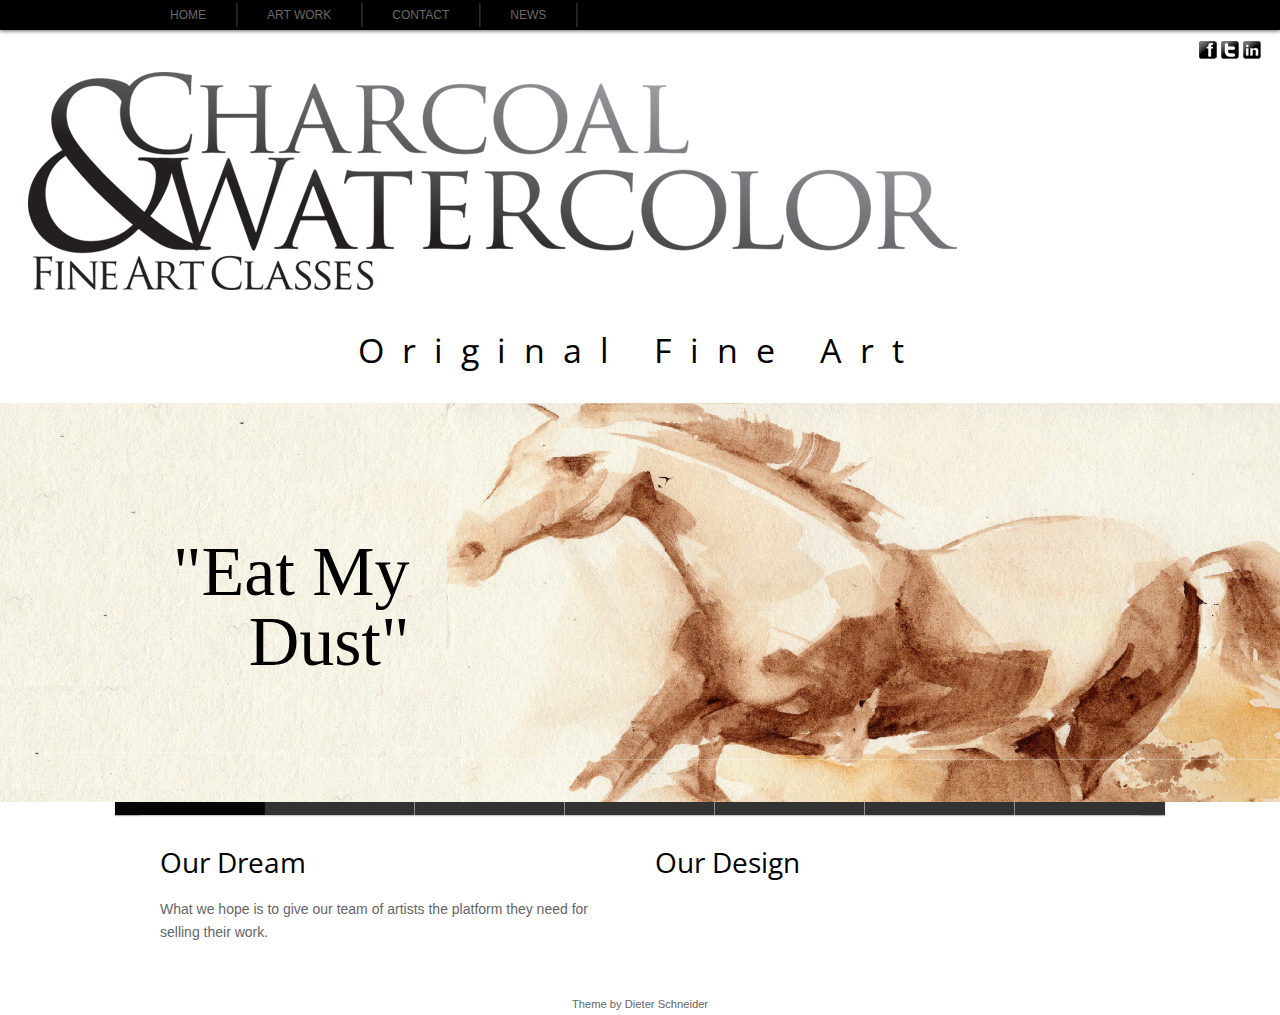
<file: index.html>
﻿<!DOCTYPE HTML>
<head>
    <title>Charcoal&Watercolor</title>
    <meta charset="utf-8">
    <link rel="stylesheet" type="text/css" media="screen" href="css/style.css">
    <link rel="stylesheet" type="text/css" media="screen" href="css/menu/css/simple_menu.css">
    <link href='http://fonts.googleapis.com/css?family=Open+Sans+Condensed:300|Playfair+Display:400italic' rel='stylesheet' type='text/css' />
    <link rel="stylesheet" href="css/nivo-slider.css" type="text/css" media="screen">
    <script src="js/jquery.min.js"></script>
    <script src="js/jquery.eislideshow.js"></script>
    <script src="js/custom.js"></script>
    <script>
        jQuery.noConflict()(function ($) {
            $('#ei-slider').eislideshow({
                animation: 'center',
                autoplay: true,
                slideshow_interval: 3000,
                titlesFactor: 0
            });
        });
    </script>
    <script src="js/slides/slides.min.jquery.js"></script>
    <script src="js/cycle-slider/cycle.js"></script>
    <script src="js/nivo-slider/jquery.nivo.slider.js"></script>
    <script src="js/tabify/jquery.tabify.js"></script>
    <script src="js/prettyPhoto/jquery.prettyPhoto.js"></script>
    <script src="js/twitter/jquery.tweet.js"></script>
    <script src="js/scrolltop/scrolltopcontrol.js"></script>
    <script src="js/portfolio/filterable.js"></script>
    <script src="js/modernizr/modernizr-2.0.3.js"></script>
    <script src="js/easing/jquery.easing.1.3.js"></script>
    <script src="js/kwicks/jquery.kwicks-1.5.1.pack.js"></script>
    <script src="js/swfobject/swfobject.js"></script>
    <!-- get fancybox -->
    <link rel="stylesheet" type="text/css" itemprop="javascript" href="js/fancybox/jquery.fancybox.css" media="all">
    <script src="js/fancybox/jquery.easing.1.3.js"></script>
    <script src="js/fancybox/jquery.fancybox-1.2.1.js"></script>
    <script>$('ol#menu').simpleMenu();</script>
    <!-- END Dynamic Menu -->
    <body>
        <div class="header">
            <!-- Dynamic Menu -->
            <ol id="menu" class="simple_menu simple_menu_css horizontal black_menu">
                <li>
                    <a href="#">Home</a>
                    <ol>
                        <li><a href="index.html">Home</a></li>
                        <li><a href="about.html">About</a></li>
                    </ol>
                </li>
                <li>
                    <a href="#">Art Work</a>
                    <ol>
                        <li><a href="portfolio.html"> Art Work</a></li>
                        <li><a href="artists.html">Artists</a></li>

                    </ol>
                </li>
                <li>
                    <a href="#">Contact</a>
                    <ol>
                      <li><a href="contact.html">Contact</a></li>
                      <li><a href="placement.html">Placement</a></li>
                    </ol>
                </li>
                <li class="last"><a href="news.html">News</a>
            </ol>
          <div class="clr"></div>
        </div>
        <img src="img/title/logo.png" alt="Charcoal&Watercolor">
        <h1 class="logo">Original Fine Art </h1>
        <div class="wrapper">
            <div id="ei-slider" class="ei-slider">
                <ul class="ei-slider-large">
                    <li>
                        <img src="img/large/1.jpg" alt="">
                        <div class="ei-title">
                            <h2></h2>
                            <h3>"Eat My Dust"</h3>
                        </div>
                    </li>
                    <li>
                        <img src="img/large/2.jpg" alt="">
                        <div class="ei-title">
                            <h2></h2>
                            <h3>"Passion For Life"</h3>
                        </div>
                    </li>
                    <li>
                        <img src="img/large/7.jpg" alt="">
                        <div class="ei-title">
                            <h2></h2>
                            <h3>"Leap Of Faith"</h3>
                        </div>
                    </li>
                    <li>
                        <img src="img/large/4.jpg" alt="">
                        <div class="ei-title">
                            <h2></h2>
                            <h3>"Portraits"</h3>
                        </div>
                    </li>
                    <li>
                        <img src="img/large/5.jpg" alt="">
                        <div class="ei-title">
                            <h2></h2>
                            <h3>"Lift Off"</h3>
                        </div>
                    </li>
                    <li>
                        <img src="img/large/6.jpg" alt="">
                        <div class="ei-title">
                            <h2></h2>
                            <h3>"In the Spotlight"</h3>
                        </div>
                    </li>
                    <li>
                        <img src="img/large/3.jpg" alt="">
                        <div class="ei-title">
                            <h2></h2>
                            <h3>"In Red"</h3>
                        </div>
                    </li>
                </ul>
                <!-- ei-slider-large -->
                <ul class="ei-slider-thumbs">
                    <li class="ei-slider-element">Current</li>
                    <li><a href="#">Slide 1</a><img src="img/thumbs/1.jpg" alt=""></li>
                    <li><a href="#">Slide 2</a><img src="img/thumbs/2.jpg" alt=""></li>
                    <li><a href="#">Slide 7</a><img src="img/thumbs/7.jpg" alt=""></li>

                    <li><a href="#">Slide 4</a><img src="img/thumbs/4.jpg" alt=""></li>
                    <li><a href="#">Slide 5</a><img src="img/thumbs/5.jpg" alt=""></li>
                    <li><a href="#">Slide 6</a><img src="img/thumbs/6.jpg" alt=""></li>
                    <li><a href="#">Slide 3</a><img src="img/thumbs/3.jpg" alt=""></li>

                </ul>
                <!-- ei-slider-thumbs -->
            </div>
            <!-- ei-slider -->
        </div>
        <!-- wrapper -->
        <div id="container">
            <div class="one-half">
                <h2>Our Dream</h2>
                <p>What we hope is to give our team of artists the platform they need for selling their work.</p>
            </div>
            <div class="one-half last">
                <h2>Our Design</h2>
                <p></p>
            </div>
        </div>
        <!-- close container -->
        <!-- Dynamic Menu -->
        <div style="clear:both; height: 40px"></div>
        <p id="footer">Theme by Dieter Schneider</a></p>
        <div id="shadow"></div>
        <div id="social_icons"> <img src="./img/icon_fb.png" alt=""> <img src="./img/icon_twitter.png" alt=""> <img src="./img/icon_in.png" alt=""> </div>
    </body>
    </html>
</file>
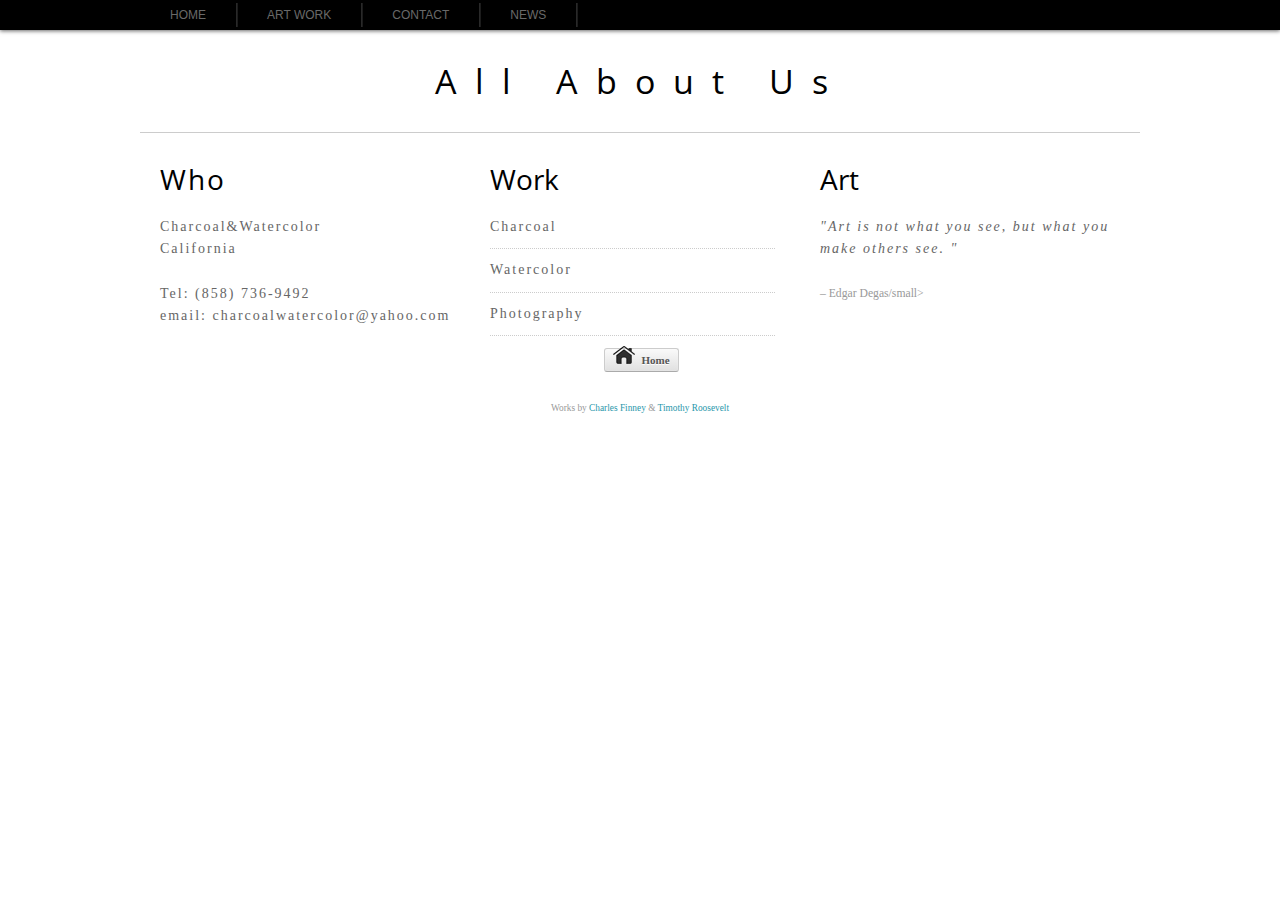
<file: about.html>
﻿<!DOCTYPE HTML>
<head>
<title>Charcoal&Watercolor | Contact</title>
<meta charset="utf-8">
<link rel="stylesheet" type="text/css" media="screen" href="css/style.css">
<link rel="stylesheet" type="text/css" media="screen" href="css/menu/css/simple_menu.css">
<link rel="stylesheet" href="css/nivo-slider.css" type="text/css" media="screen">
<!-- Google fonts -->
<link href='http://fonts.googleapis.com/css?family=Open+Sans+Condensed:300|Playfair+Display:400italic' rel='stylesheet' type='text/css' />
<!--JS FILES STARTS-->
<script src="js/jquery.min.js"></script>
<script src="js/custom.js"></script>
<script src="js/slides/slides.min.jquery.js"></script>
<script src="js/cycle-slider/cycle.js"></script>
<script src="js/nivo-slider/jquery.nivo.slider.js"></script>
<script src="js/tabify/jquery.tabify.js"></script>
<script src="js/prettyPhoto/jquery.prettyPhoto.js"></script>
<script src="js/twitter/jquery.tweet.js"></script>
<script src="js/scrolltop/scrolltopcontrol.js"></script>
<script src="js/portfolio/filterable.js"></script>
<script src="js/modernizr/modernizr-2.0.3.js"></script>
<script src="js/easing/jquery.easing.1.3.js"></script>
<script src="js/kwicks/jquery.kwicks-1.5.1.pack.js"></script>
<script src="js/swfobject/swfobject.js"></script>
<!-- get fancybox -->
<link rel="stylesheet" type="text/css" itemprop="javascript" href="js/fancybox/jquery.fancybox.css" media="all">
<script src="js/fancybox/jquery.easing.1.3.js"></script>
<script src="js/fancybox/jquery.fancybox-1.2.1.js"></script>
</head>
<body>
<div class="header">
  <!-- Dynamic Menu -->
  <ol id="menu" class="simple_menu simple_menu_css horizontal black_menu">
      <li>
          <a href="#">Home</a>
          <ol>
              <li><a href="index.html">Home</a></li>
              <li><a href="about.html">About</a></li>
          </ol>
      </li>
      <li>
          <a href="#">Art Work</a>
          <ol>

              <li><a href="portfolio.html"> Art Work</a></li>
              <li><a href="artists.html">Artists</a></li>

          </ol>
      </li>
      <li>
          <a href="#">Contact</a>
          <ol>
              <li class="last">
                <li><a href="contact.html">Contact</a></li>
                <li><a href="placement.html">Placement</a></li>
          </ol>
        </li>
        <li class="last"><a href="news.html">News</a>
    </ol>
  <div class="clr"></div>
</div>
<h1 class="logo">All About Us</h1>



<div id="container">
  <div style="clear:both"></div>
  <div class="one-third" style="font-family:Georgia, 'Times New Roman', Times, serif; letter-spacing: 2px">
    <h2>Who</h2>
    <p>Charcoal&Watercolor<br>
      California<br>
      <br>
      Tel: (858) 736-9492 <br>
      email: charcoalwatercolor@yahoo.com </p>
  </div>
  <div class="one-third">
    <h2>Work</h2>
    <ul style="font-family: Georgia, 'Times New Roman'; margin: 0 15px 0 0">
      <li style="border-bottom: 1px dotted #CCC; padding: 10px 0; letter-spacing: 2px">Charcoal</li>
      <li style="border-bottom: 1px dotted #CCC; padding: 10px 0; letter-spacing: 2px">Watercolor</li>
      <li style="border-bottom: 1px dotted #CCC; padding: 10px 0; letter-spacing: 2px">Photography</li>
    </ul>
  </div>
  <div class="one-third last">
    <h2>Art</h2>
    <p style="font-style:italic; font-family: Georgia, 'Times New Roman', Times, serif; letter-spacing: 2px">&quot;Art is not what you see, but what you make others see. &quot; </p>
    <p><small>– Edgar Degas/small></p>
  </div>
</div>

<!-- close container -->
<div style="clear:both"></div>
<ol id="menu3" class="simple_menu simple_menu_css horizontal footer_menu">
  <li class="last"><a href="index.html"> <img src="img/icon_home.png" alt="" style="float:left; margin-right: 6px; margin-top: -3px"> Home</a>
</ol>
<br clear="all">
<p id="footer">Works by <a href="">Charles Finney </a> & <a href=""> Timothy Roosevelt </a></p>
<div id="shadow"></div>
</body>
</html>
</file>
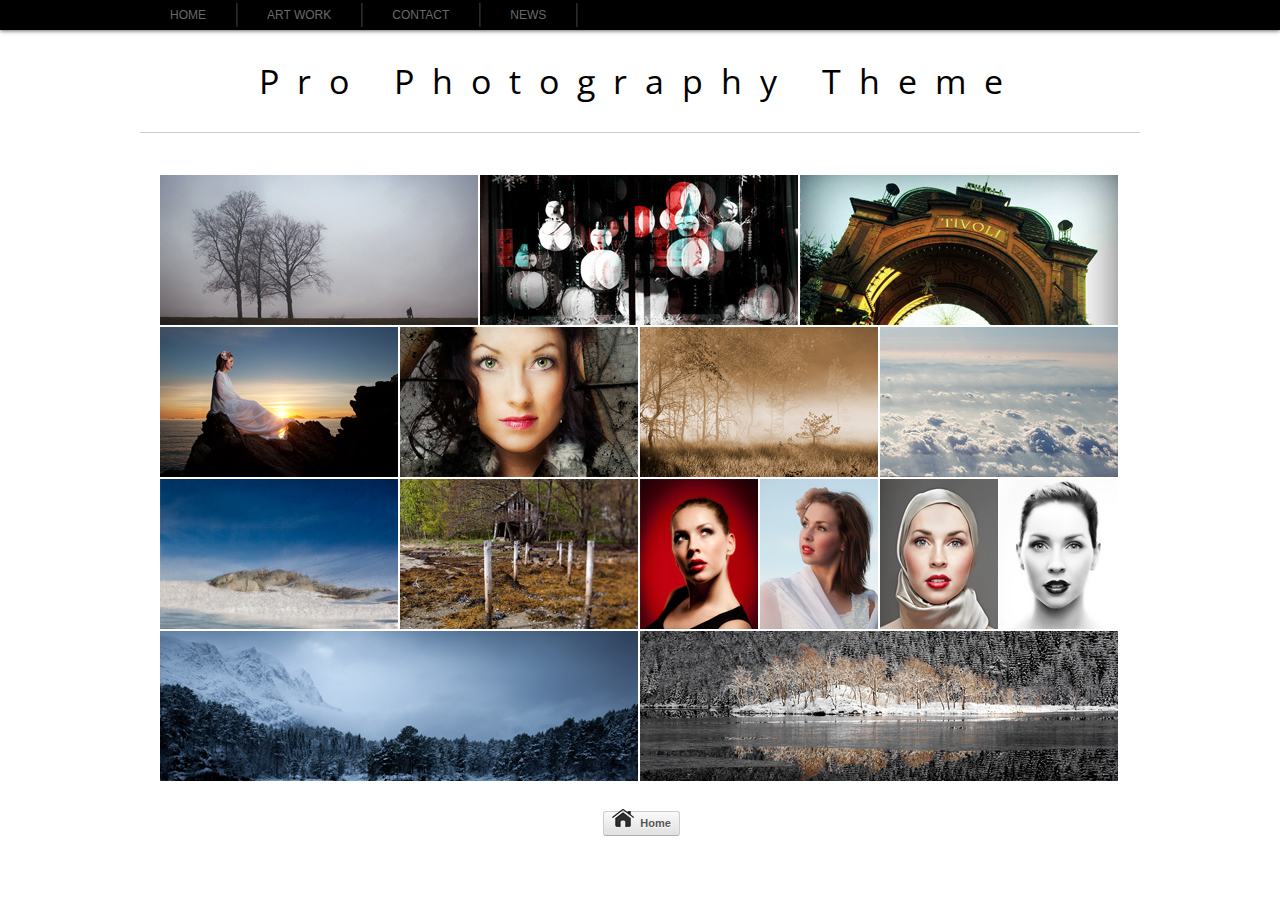
<file: artworkgrid.html>
﻿<!DOCTYPE HTML>
<head>
<title>Charcoal&Watercolor | ArtWork Grid</title>
<meta charset="utf-8">
<link rel="stylesheet" type="text/css" media="screen" href="css/style.css">
<link rel="stylesheet" type="text/css" media="screen" href="css/menu/css/simple_menu.css">
<link rel="stylesheet" href="css/nivo-slider.css" type="text/css" media="screen">
<!-- Google fonts -->
<link href='http://fonts.googleapis.com/css?family=Open+Sans+Condensed:300|Playfair+Display:400italic' rel='stylesheet' type='text/css' />
<!--JS FILES STARTS-->
<script src="js/jquery.min.js"></script>
<script src="js/custom.js"></script>
<script src="js/slides/slides.min.jquery.js"></script>
<script src="js/cycle-slider/cycle.js"></script>
<script src="js/nivo-slider/jquery.nivo.slider.js"></script>
<script src="js/tabify/jquery.tabify.js"></script>
<script src="js/prettyPhoto/jquery.prettyPhoto.js"></script>
<script src="js/twitter/jquery.tweet.js"></script>
<script src="js/scrolltop/scrolltopcontrol.js"></script>
<script src="js/portfolio/filterable.js"></script>
<script src="js/modernizr/modernizr-2.0.3.js"></script>
<script src="js/easing/jquery.easing.1.3.js"></script>
<script src="js/kwicks/jquery.kwicks-1.5.1.pack.js"></script>
<script src="js/swfobject/swfobject.js"></script>
<!-- get fancybox -->
<link rel="stylesheet" type="text/css" itemprop="javascript" href="js/fancybox/jquery.fancybox.css" media="all">
<script src="js/fancybox/jquery.easing.1.3.js"></script>
<script src="js/fancybox/jquery.fancybox-1.2.1.js"></script>
</head>
<body>
<div class="header">
  <!-- Dynamic Menu -->
  <ol id="menu" class="simple_menu simple_menu_css horizontal black_menu">
      <li>
          <a href="#">Home</a>
          <ol>
              <li><a href="index.html">Home</a></li>
              <li><a href="about.html">About</a></li>
          </ol>
      </li>
      <li>
          <a href="#">Art Work</a>
          <ol>
              <li><a href="artworkgrid.html">Monthly Exhibit</a></li>
              <li><a href="portfolio.html"> Art Work</a></li>
              <li><a href="artists.html">Artists</a></li>

          </ol>
      </li>
      <li>
          <a href="#">Contact</a>
          <ol>
              <li class="last">
                <li><a href="contact.html">Contact</a></li>
                <li><a href="placement.html">Placement</a></li>
          </ol>
        </li>
        <li class="last"><a href="news.html">News</a>
    </ol>

  <div class="clr"></div>
</div>
<h1 class="logo">Pro Photography Theme</h1>
<div id="container">
  <div class="content">
    <div id="grid">
      <div class="one-third">
        <div class="item-hover">
          <div class="portfolio-thumbnail">
            <div class="thumb-text">
              <h4>Lorem Ipsum</h4>
              <p>Decollari rediit in modo ad quia. Potius aureos mercatoris vidisset spectacula tolli in lucem.Eis ad suis Tyrium coniugem in lucem.</p>
              <a href="#">Read More</a></div>
          </div>
          <img class="portfolio-item" src="img/photo_grid/grid-img-01.jpg" alt="" width="318" height="150"></div>
      </div>
      <div class="one-third">
        <div class="item-hover">
          <div class="portfolio-thumbnail">
            <div class="thumb-text">
              <h4>Dummy Text</h4>
              <p>Decollari rediit in modo ad quia. Potius aureos mercatoris vidisset spectacula tolli in lucem.Eis ad suis Tyrium coniugem in lucem.</p>
              <a href="#">Read More</a></div>
          </div>
          <img class="portfolio-item" src="img/photo_grid/grid-img-02.jpg" alt="" width="318" height="150"></div>
      </div>
      <div class="one-third last-grid">
        <div class="item-hover">
          <div class="portfolio-thumbnail">
            <div class="thumb-text">
              <h4>Dummy Text</h4>
              <p>Decollari rediit in modo ad quia. Potius aureos mercatoris vidisset spectacula tolli in lucem.Eis ad suis Tyrium coniugem in lucem.</p>
              <a href="#">Read More</a></div>
          </div>
          <img class="portfolio-item" src="img/photo_grid/grid-img-03.jpg" alt="" width="318" height="150"></div>
      </div>
      <div class="one-fourth">
        <div class="item-hover">
          <div class="portfolio-thumbnail">
            <div class="thumb-text">
              <h4>Dummy Text</h4>
              <p>Decollari rediit in modo ad quia. Potius aureos mercatoris vidisset spectacula tolli in lucem.</p>
              <a href="#">Read More</a></div>
          </div>
          <img src="img/photo_grid/grid-img-04.jpg" alt="" width="238" height="150"></div>
      </div>
      <div class="one-fourth">
        <div class="item-hover">
          <div class="portfolio-thumbnail">
            <div class="thumb-text">
              <h4>Dummy Text</h4>
              <p>Decollari rediit in modo ad quia. Potius aureos mercatoris vidisset spectacula tolli in lucem.</p>
              <a href="#">Read More</a></div>
          </div>
          <img src="img/photo_grid/grid-img-05.jpg" alt="" width="238" height="150"></div>
      </div>
      <div class="one-fourth">
        <div class="item-hover">
          <div class="portfolio-thumbnail">
            <div class="thumb-text">
              <h4>Dummy Text</h4>
              <p>Decollari rediit in modo ad quia. Potius aureos mercatoris vidisset spectacula tolli in lucem.</p>
              <a href="#">Read More</a></div>
          </div>
          <img src="img/photo_grid/grid-img-06.jpg" alt="" width="238" height="150"></div>
      </div>
      <div class="one-fourth">
        <div class="item-hover">
          <div class="portfolio-thumbnail">
            <div class="thumb-text">
              <h4>Dummy Text</h4>
              <p>Decollari rediit in modo ad quia. Potius aureos mercatoris vidisset spectacula tolli in lucem.</p>
              <a href="#">Read More</a></div>
          </div>
          <img src="img/photo_grid/grid-img-07.jpg" alt="" width="238" height="150"></div>
      </div>
      <div class="one-fourth">
        <div class="item-hover">
          <div class="portfolio-thumbnail">
            <div class="thumb-text">
              <h4>Dummy Text</h4>
              <p>Decollari rediit in modo ad quia. Potius aureos mercatoris vidisset spectacula tolli in lucem.</p>
              <a href="#">Read More</a></div>
          </div>
          <img src="img/photo_grid/grid-img-08.jpg" alt="" width="238" height="150"></div>
      </div>
      <div class="one-fourth">
        <div class="item-hover">
          <div class="portfolio-thumbnail">
            <div class="thumb-text">
              <h4>Dummy Text</h4>
              <p>Decollari rediit in modo ad quia. Potius aureos mercatoris vidisset spectacula tolli in lucem.</p>
              <a href="#">Read More</a></div>
          </div>
          <img src="img/photo_grid/grid-img-09.jpg" alt="" width="238" height="150"></div>
      </div>
      <div class="one-fifth">
        <div class="item-hover">
          <div class="portfolio-thumbnail">
            <div class="thumb-text">
              <h4>Mini Block</h4>
              <p>Decollari rediit in modo ad quia.</p>
              <a href="#">Read More</a></div>
          </div>
          <img src="img/photo_grid/grid-img-10.jpg" alt="" width="118" height="150"></div>
      </div>
      <div class="one-fifth">
        <div class="item-hover">
          <div class="portfolio-thumbnail">
            <div class="thumb-text">
              <h4>Mini Block</h4>
              <p>Decollari rediit in modo ad quia.</p>
              <a href="#">Read More</a></div>
          </div>
          <img src="img/photo_grid/grid-img-11.jpg" alt="" width="118" height="150"></div>
      </div>
      <div class="one-fifth">
        <div class="item-hover">
          <div class="portfolio-thumbnail">
            <div class="thumb-text">
              <h4>Mini Block</h4>
              <p>Decollari rediit in modo ad quia.</p>
              <a href="#">Read More</a></div>
          </div>
          <img src="img/photo_grid/grid-img-12.jpg" alt="" width="118" height="150"></div>
      </div>
      <div class="one-fifth last-grid">
        <div class="item-hover">
          <div class="portfolio-thumbnail">
            <div class="thumb-text">
              <h4>Mini Block</h4>
              <p>Decollari rediit in modo ad quia.</p>
              <a href="#">Read More</a></div>
          </div>
          <img src="img/photo_grid/grid-img-13.jpg" alt="" width="118" height="150"></div>
      </div>
      <div class="one-half">
        <div class="item-hover">
          <div class="portfolio-thumbnail">
            <div class="thumb-text">
              <h4>Dummy Text</h4>
              <p>Decollari rediit in modo ad quia. Potius aureos mercatoris vidisset spectacula tolli in lucem.Eis ad suis Tyrium coniugem in lucem.</p>
              <a href="#">Read More</a></div>
          </div>
          <img class="portfolio-item" src="img/photo_grid/grid-img-17.jpg" alt="" width="478" height="150"></div>
      </div>
      <div class="one-half last-grid">
        <div class="item-hover">
          <div class="portfolio-thumbnail">
            <div class="thumb-text">
              <h4>Dummy Text</h4>
              <p>Decollari rediit in modo ad quia. Potius aureos mercatoris vidisset spectacula tolli in lucem.Eis ad suis Tyrium coniugem in lucem.</p>
              <a href="#">Read More</a></div>
          </div>
          <img class="portfolio-item" src="img/photo_grid/grid-img-18.jpg" alt="" width="478" height="150"></div>
      </div>
    </div>
  </div>
  <div style="clear:both"></div>
</div>
<!-- close container -->
<div style="clear:both"></div>
<ol id="menu3" class="simple_menu simple_menu_css horizontal footer_menu">
  <li class="last"><a href="index.html"> <img src="img/icon_home.png" alt="" style="float:left; margin-right: 6px; margin-top: -3px"> Home</a>
</ol>
<br clear="all">

<div id="shadow"></div>
</body>
</html>
</file>
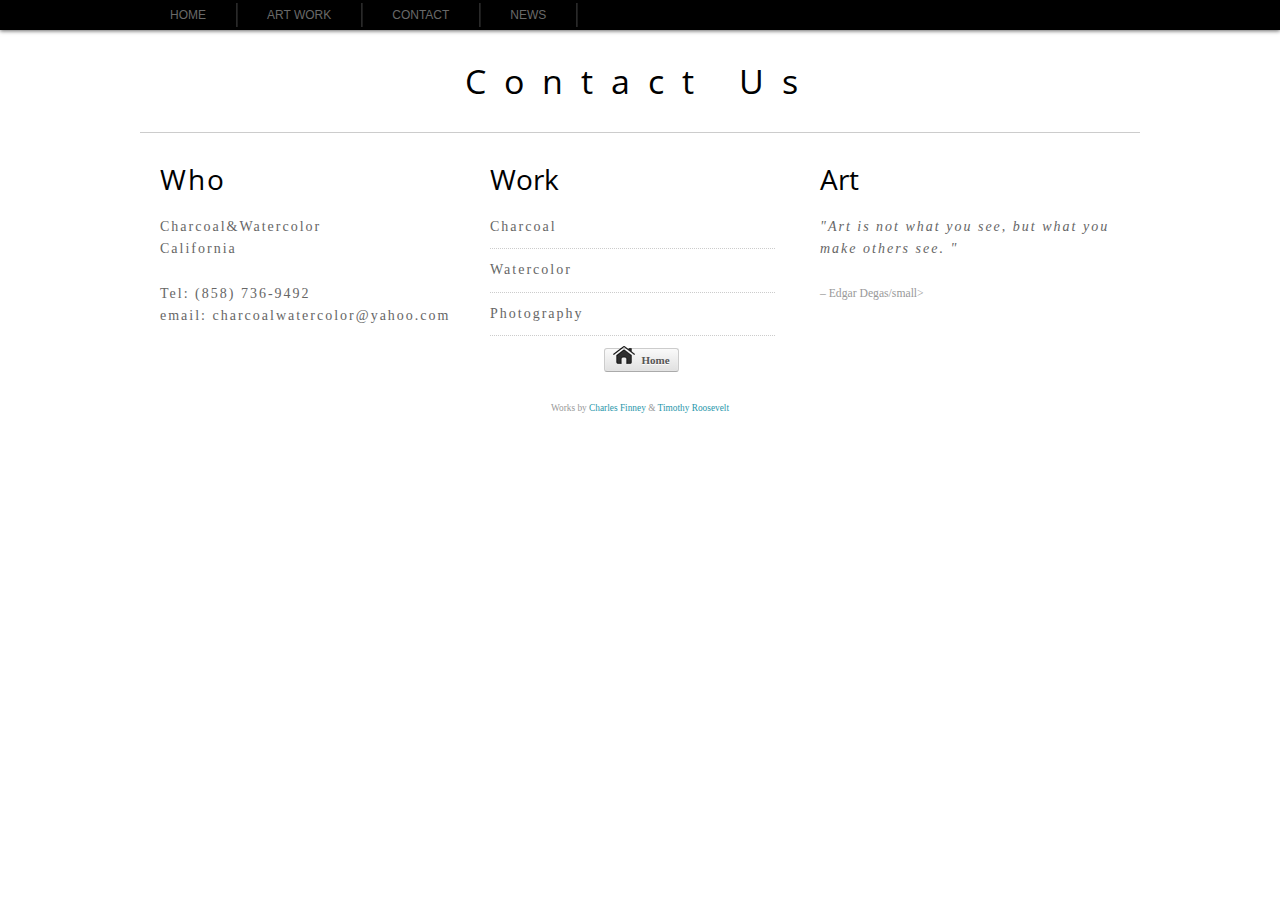
<file: contact.html>
﻿<!DOCTYPE HTML>
<head>
<title>Charcoal&Watercolor | Contact</title>
<meta charset="utf-8">
<link rel="stylesheet" type="text/css" media="screen" href="css/style.css">
<link rel="stylesheet" type="text/css" media="screen" href="css/menu/css/simple_menu.css">
<link rel="stylesheet" href="css/nivo-slider.css" type="text/css" media="screen">
<!-- Google fonts -->
<link href='http://fonts.googleapis.com/css?family=Open+Sans+Condensed:300|Playfair+Display:400italic' rel='stylesheet' type='text/css' />
<!--JS FILES STARTS-->
<script src="js/jquery.min.js"></script>
<script src="js/custom.js"></script>
<script src="js/slides/slides.min.jquery.js"></script>
<script src="js/cycle-slider/cycle.js"></script>
<script src="js/nivo-slider/jquery.nivo.slider.js"></script>
<script src="js/tabify/jquery.tabify.js"></script>
<script src="js/prettyPhoto/jquery.prettyPhoto.js"></script>
<script src="js/twitter/jquery.tweet.js"></script>
<script src="js/scrolltop/scrolltopcontrol.js"></script>
<script src="js/portfolio/filterable.js"></script>
<script src="js/modernizr/modernizr-2.0.3.js"></script>
<script src="js/easing/jquery.easing.1.3.js"></script>
<script src="js/kwicks/jquery.kwicks-1.5.1.pack.js"></script>
<script src="js/swfobject/swfobject.js"></script>
<!-- get fancybox -->
<link rel="stylesheet" type="text/css" itemprop="javascript" href="js/fancybox/jquery.fancybox.css" media="all">
<script src="js/fancybox/jquery.easing.1.3.js"></script>
<script src="js/fancybox/jquery.fancybox-1.2.1.js"></script>
</head>
<body>
<div class="header">
  <!-- Dynamic Menu -->
  <ol id="menu" class="simple_menu simple_menu_css horizontal black_menu">
      <li>
          <a href="#">Home</a>
          <ol>
              <li><a href="index.html">Home</a></li>
              <li><a href="about.html">About</a></li>
          </ol>
      </li>
      <li>
          <a href="#">Art Work</a>
          <ol>
              <li><a href="portfolio.html"> Art Work</a></li>
              <li><a href="artists.html">Artists</a></li>

          </ol>
      </li>
      <li>
          <a href="#">Contact</a>
          <ol>
              <li class="last">
                <li><a href="contact.html">Contact</a></li>
                <li><a href="placement.html">Placement</a></li>
          </ol>
        </li>
        <li class="last"><a href="news.html">News</a>
    </ol>
  <div class="clr"></div>
</div>
<h1 class="logo">Contact Us</h1>



<div id="container">
  <div style="clear:both"></div>
  <div class="one-third" style="font-family:Georgia, 'Times New Roman', Times, serif; letter-spacing: 2px">
    <h2>Who</h2>
    <p>Charcoal&Watercolor<br>
      California<br>
      <br>
      Tel: (858) 736-9492 <br>
      email: charcoalwatercolor@yahoo.com </p>
  </div>
  <div class="one-third">
    <h2>Work</h2>
    <ul style="font-family: Georgia, 'Times New Roman'; margin: 0 15px 0 0">
      <li style="border-bottom: 1px dotted #CCC; padding: 10px 0; letter-spacing: 2px">Charcoal</li>
      <li style="border-bottom: 1px dotted #CCC; padding: 10px 0; letter-spacing: 2px">Watercolor</li>
      <li style="border-bottom: 1px dotted #CCC; padding: 10px 0; letter-spacing: 2px">Photography</li>
    </ul>
  </div>
  <div class="one-third last">
    <h2>Art</h2>
    <p style="font-style:italic; font-family: Georgia, 'Times New Roman', Times, serif; letter-spacing: 2px">&quot;Art is not what you see, but what you make others see. &quot; </p>
    <p><small>– Edgar Degas/small></p>
  </div>
</div>

<!-- close container -->
<div style="clear:both"></div>
<ol id="menu3" class="simple_menu simple_menu_css horizontal footer_menu">
  <li class="last"><a href="index.html"> <img src="img/icon_home.png" alt="" style="float:left; margin-right: 6px; margin-top: -3px"> Home</a>
</ol>
<br clear="all">
<p id="footer">Works by <a href="">Charles Finney </a> & <a href=""> Timothy Roosevelt </a></p>
<div id="shadow"></div>
</body>
</html>
</file>
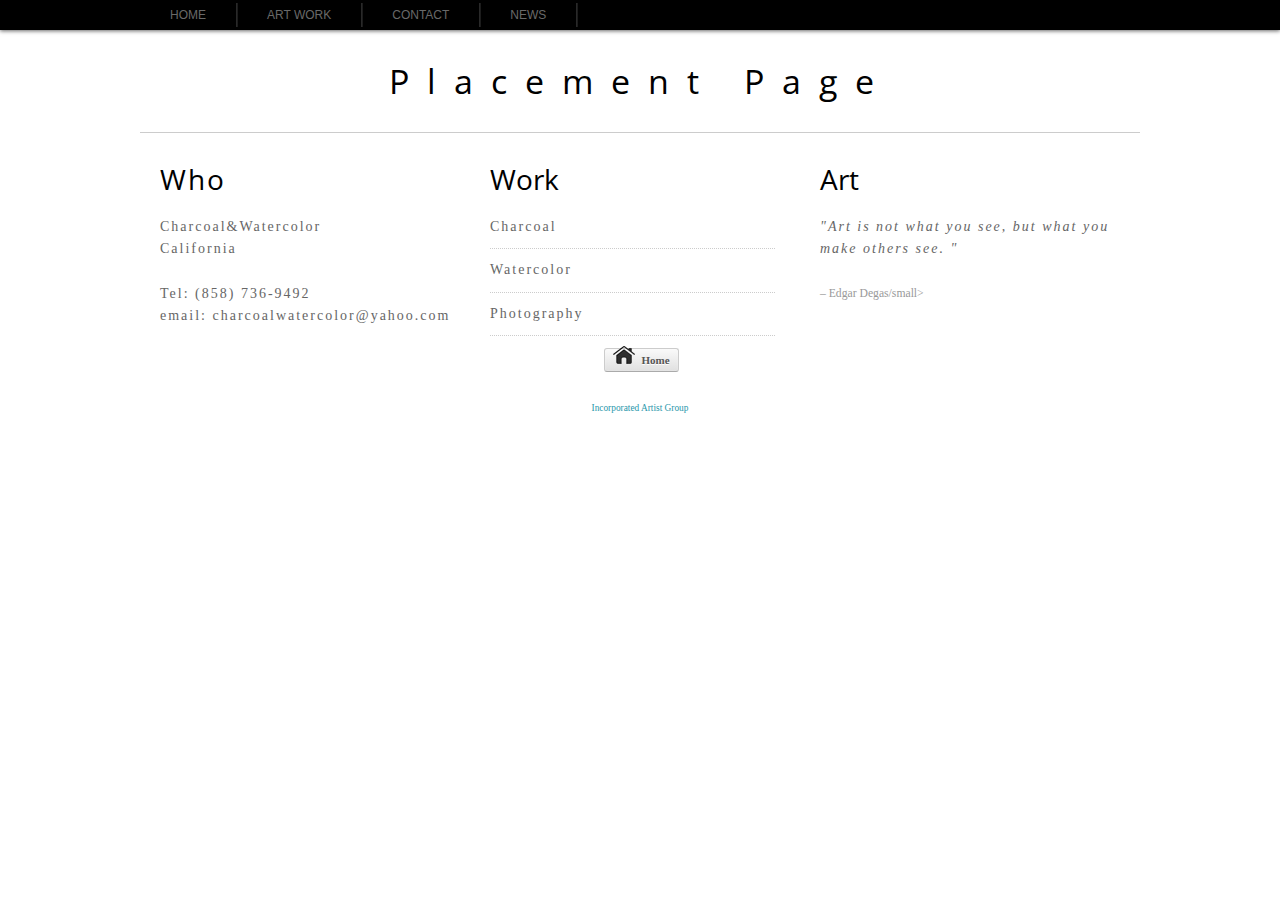
<file: placement.html>
﻿<!DOCTYPE HTML>
<head>
<title>Charcoal&Watercolor | Contact</title>
<meta charset="utf-8">
<link rel="stylesheet" type="text/css" media="screen" href="css/style.css">
<link rel="stylesheet" type="text/css" media="screen" href="css/menu/css/simple_menu.css">
<link rel="stylesheet" href="css/nivo-slider.css" type="text/css" media="screen">
<!-- Google fonts -->
<link href='http://fonts.googleapis.com/css?family=Open+Sans+Condensed:300|Playfair+Display:400italic' rel='stylesheet' type='text/css' />
<!--JS FILES STARTS-->
<script src="js/jquery.min.js"></script>
<script src="js/custom.js"></script>
<script src="js/slides/slides.min.jquery.js"></script>
<script src="js/cycle-slider/cycle.js"></script>
<script src="js/nivo-slider/jquery.nivo.slider.js"></script>
<script src="js/tabify/jquery.tabify.js"></script>
<script src="js/prettyPhoto/jquery.prettyPhoto.js"></script>
<script src="js/twitter/jquery.tweet.js"></script>
<script src="js/scrolltop/scrolltopcontrol.js"></script>
<script src="js/portfolio/filterable.js"></script>
<script src="js/modernizr/modernizr-2.0.3.js"></script>
<script src="js/easing/jquery.easing.1.3.js"></script>
<script src="js/kwicks/jquery.kwicks-1.5.1.pack.js"></script>
<script src="js/swfobject/swfobject.js"></script>
<!-- get fancybox -->
<link rel="stylesheet" type="text/css" itemprop="javascript" href="js/fancybox/jquery.fancybox.css" media="all">
<script src="js/fancybox/jquery.easing.1.3.js"></script>
<script src="js/fancybox/jquery.fancybox-1.2.1.js"></script>
</head>
<body>
<div class="header">
  <!-- Dynamic Menu -->
  <ol id="menu" class="simple_menu simple_menu_css horizontal black_menu">
      <li>
          <a href="#">Home</a>
          <ol>
              <li><a href="index.html">Home</a></li>
              <li><a href="about.html">About</a></li>
          </ol>
      </li>
      <li>
          <a href="#">Art Work</a>
          <ol>

              <li><a href="portfolio.html"> Art Work</a></li>
              <li><a href="artists.html">Artists</a></li>

          </ol>
      </li>
      <li>
          <a href="#">Contact</a>
          <ol>
              <li class="last">
                <li><a href="contact.html">Contact</a></li>
                <li><a href="placement.html">Placement</a></li>

          </ol>
        </li>
        <li class="last"><a href="news.html">News</a>
    </ol>
  <div class="clr"></div>
</div>
<h1 class="logo">Placement Page</h1>

<div id="container">
  <div style="clear:both"></div>
  <div class="one-third" style="font-family:Georgia, 'Times New Roman', Times, serif; letter-spacing: 2px">
    <h2>Who</h2>
    <p>Charcoal&Watercolor<br>
      California<br>
      <br>
      Tel: (858) 736-9492 <br>
      email: charcoalwatercolor@yahoo.com </p>
  </div>
  <div class="one-third">
    <h2>Work</h2>
    <ul style="font-family: Georgia, 'Times New Roman'; margin: 0 15px 0 0">
      <li style="border-bottom: 1px dotted #CCC; padding: 10px 0; letter-spacing: 2px">Charcoal</li>
      <li style="border-bottom: 1px dotted #CCC; padding: 10px 0; letter-spacing: 2px">Watercolor</li>
      <li style="border-bottom: 1px dotted #CCC; padding: 10px 0; letter-spacing: 2px">Photography</li>
    </ul>
  </div>
  <div class="one-third last">
    <h2>Art</h2>
    <p style="font-style:italic; font-family: Georgia, 'Times New Roman', Times, serif; letter-spacing: 2px">&quot;Art is not what you see, but what you make others see. &quot; </p>
    <p><small>– Edgar Degas/small></p>
  </div>
</div>

<!-- close container -->
<div style="clear:both"></div>
<ol id="menu3" class="simple_menu simple_menu_css horizontal footer_menu">
  <li class="last"><a href="index.html"> <img src="img/icon_home.png" alt="" style="float:left; margin-right: 6px; margin-top: -3px"> Home</a>
</ol>
<br clear="all">
<p id="footer"><a href=""> Incorporated Artist Group </a></p>
<div id="shadow"></div>
</body>
</html>
</file>
<file: css/menu/css/simple_menu.css>
#menu, #menu ol {
        margin: 0;
        padding: 0;
        list-style: none;
}

#menu {
        width: 1000px;
        margin: 0 auto;
		background: #000;
}

#menu:before,
#menu:after {
        content: "";
        display: table;
}

#menu:after {
        clear: both;
}

#menu {
        zoom:1;
}

#menu li {
        float: left;
        border-right: 1px solid #292929;
        -moz-box-shadow: 1px 0 0 #363636;
        -webkit-box-shadow: 1px 0 0 #545454;
        box-shadow: 1px 0 0 #1c1c1c;
        position: relative;
}

#menu a {
        float: left;
        padding: 5px 30px;
        color: #696969;
        text-transform: uppercase;
        font: normal 12px Arial, Helvetica;
        text-decoration: none;
        text-shadow: 0 1px 0 #000;
}

#menu li:hover > a {
        color: #fafafa;
}

*html #menu li a:hover { /* IE6 only */
        color: #fafafa;
}

#menu ol {
        margin: 20px 0 0 0;
        _margin: 0; /*IE6 only*/
        opacity: 0;
        visibility: hidden;
        position: absolute;
        top: 25px;
        left: 0;
        z-index: 9999;
        background: #141414 /*url(../img/menu_bg.jpg)*/ repeat-x top;
        -moz-box-shadow: 0 -1px rgba(255,255,255,.3);
        -webkit-box-shadow: 0 -1px 0 rgba(255,255,255,.3);
        box-shadow: 0 -1px 0 rgba(255,255,255,.3);
        -moz-border-radius: 3px;
        -webkit-border-radius: 3px;
        border-radius: 3px;
        -webkit-transition: all .2s ease-in-out;
        -moz-transition: all .2s ease-in-out;
        -ms-transition: all .2s ease-in-out;
        -o-transition: all .2s ease-in-out;
        transition: all .2s ease-in-out;
}

#menu li:hover > ol {
        opacity: 1;
        visibility: visible;
        margin: 0;
}

#menu ol ol {
        top: 0;
        left: 150px;
        margin: 0 0 0 20px;
        _margin: 0; /*IE6 only*/
        -moz-box-shadow: -1px 0 0 rgba(255,255,255,.3);
        -webkit-box-shadow: -1px 0 0 rgba(255,255,255,.3);
        box-shadow: -1px 0 0 rgba(255,255,255,.3);
}

#menu ol li {
        float: none;
        display: block;
        border: 0;
        _line-height: 0; /*IE6 only*/
        -moz-box-shadow: 0 1px 0 #111, 0 2px 0 #666;
        -webkit-box-shadow: 0 1px 0 #111, 0 2px 0 #666;
        box-shadow: 0 1px 0 #111, 0 2px 0 #666;
}

#menu ol li:last-child {
        -moz-box-shadow: none;
        -webkit-box-shadow: none;
        box-shadow: none;
}

#menu ol a {
        padding: 10px;
        width: 130px;
        _height: 10px; /*IE6 only*/
        display: block;
        white-space: nowrap;
        float: none;
        text-transform: none;
}

#menu ol a:hover {
        background-color: #610100;
        background-image: -moz-linear-gradient(#930100,  #610100);
        background-image: -webkit-gradient(linear, left top, left bottom, from(#930100), to(#610100));
        background-image: -webkit-linear-gradient(#930100, #610100);
        background-image: -o-linear-gradient(#930100, #610100);
        background-image: -ms-linear-gradient(#930100, #610100);
        background-image: linear-gradient(#930100, #610100);
}

#menu ol li:first-child > a {
        -moz-border-radius: 3px 3px 0 0;
        -webkit-border-radius: 3px 3px 0 0;
        border-radius: 3px 3px 0 0;
}

#menu ol li:first-child > a:after {
        content: '';
        position: absolute;
        left: 40px;
        top: -6px;
        border-left: 6px solid transparent;
        border-right: 6px solid transparent;
        border-bottom: 6px solid #444;
}

#menu ol ol li:first-child a:after {
        left: -6px;
        top: 50%;
        margin-top: -6px;
        border-left: 0;
        border-bottom: 6px solid transparent;
        border-top: 6px solid transparent;
        border-right: 6px solid #3b3b3b;
}

#menu ol li:first-child a:hover:after {
        border-bottom-color: #930100;
}

#menu ol ol li:first-child a:hover:after {
        border-right-color: #0299d3;
        border-bottom-color: transparent;
}

#menu ol li:last-child > a {
        -moz-border-radius: 0 0 3px 3px;
        -webkit-border-radius: 0 0 3px 3px;
        border-radius: 0 0 3px 3px;
}

/*-------------------------------
    Footer Menu 
--------------------------------*/

.footer_menu {list-style: none; border: 0px solid black; width: 960px; margin: 10px auto 0; clear: both}

#menu3 {text-align: center}

#menu3 li {list-style-type: none; display: inline-block; margin: 0 3px}

#menu3 li a {    
    -moz-border-bottom-colors: none;
    -moz-border-image: none;
    -moz-border-left-colors: none;
    -moz-border-right-colors: none;
    -moz-border-top-colors: none;
    
    border-color: #CCCCCC #CCCCCC #AAAAAA;
    border-radius: 3px 3px 3px 3px;
    border-style: solid;
    border-width: 1px;
    box-shadow: 0 0 1px #FFFFFF inset;
    color: #555555;
    font-weight: bold;
	text-decoration: none;
    padding: 0 8px;
	font-size: 11px;
	display: inline-block;
    text-shadow: 0 0 0 transparent, 0 1px 0 #FFFFFF;
	
   background-image: -moz-linear-gradient(top, #fafafa, #E0E0E0);
   background-image: -webkit-gradient(linear, 0% 0%, 0% 100%, from(#fafafa), to(#E0E0E0));
   background-image: -webkit-linear-gradient(top, #fafafa, #E0E0E0); 
   background-image: -ms-linear-gradient(top, #fafafa, #E0E0E0);
   background-image: -o-linear-gradient(top, #fafafa, #E0E0E0);
   filter: progid:DXImageTransform.Microsoft.gradient(startColorstr='#fafafa', endColorstr='#E0E0E0')
}

#menu3 li a:hover {  
  -webkit-box-shadow: 0 0 6px #cccccc;
  -moz-box-shadow: 0 0 6px #cccccc;
  box-shadow: 0 0 6px #cccccc}
</file>
<file: css/style.css>
@charset /* Reset defaults (no need to edit)*/ "utf-8";html,body,div,span,applet,object,iframe,h1,h2,h3,h4,h5,h6,p,blockquote,pre,a,abbr,acronym,address,big,cite,code,del,dfn,em,font,img,ins,kbd,q,s,samp,small,strike,strong,sub,sup,tt,var,dl,dt,dd,ol,ul,li,fieldset,form,label,legend,table,caption,tbody,tfoot,thead,tr,th,td{margin:0;padding:0;border:0;outline:0;font-weight:inherit;font-style:inherit;font-family:inherit;vertical-align:baseline}:focus{outline:0}ol,ul,li{list-style-type:none}table{border-collapse:separate;border-spacing:0}caption,th,td{text-align:left;font-weight:400}
/* End Reset defaults (no need to edit above this line)*/

/*Import Custom Styles */

/**************************** Site Structure *****************************/

html {
	font-size: 100%;
}

@font-face {
	font-family: GeosansLight;
	src: url('fonts/GeosansLight.ttf');
}

@font-face {
	font-family: GeosansLight;
	font-weight: bold;
	src: url('fonts/GeosansLight.ttf');
}

body {	font-family: Arial, Helvetica, sans-serif;
		font-size: .875em;
	    line-height: 1.6em;
		background: #fff;
		color: #666;
}

#container {
	font-size: 1em;
	border-top: 1px solid #CCC;
	width:960px;
	padding: 20px;
	margin: auto;
	position: relative;
	clear: both
}

.header{
	font-family:"Lucida Grande", Tahoma, Verdana, Arial, sans-serif;
	font-size: 10px;
	padding: 3px 5px;
	background: #000;
	position: relative;
	text-transform: uppercase;
	text-shadow: 1px 1px 1px rgba(0,0,0,0.8);
	-moz-box-shadow: 0px 1px 4px rgba(0,0,0,0.6);
	-webkit-box-shadow: 0px 1px 4px rgba(0,0,0,0.6);
	box-shadow: 0px 1px 4px rgba(0,0,0,0.6);
}

.logo {width: 960px; margin: auto; text-align: center; letter-spacing: 18px; padding: 40px 0}

#social_icons {position: absolute; right: 10px; top: 36px;
	  border-radius: 5px;
	  z-index: 999;
	  padding: 5px 9px 0;
	  background: #fff;
}

.wrap-articles {margin-left: -30px;}

.post-box {width: 388px; background: #f0f0f0; float: left; border: 1px solid #CCC;
           position: relative;
			border-radius: 5px;
			-webkit-border-radius: 5px;
			box-shadow: 5px 5px 5px #888888;
			height: 200px;
			padding: 10px 22px;
			margin: 0 0 30px 30px
}

.content {}


#footer {font-size: .8em; padding: 0; margin: 0 0 10px 0; clear: both; text-align: center;}

/**************************** Text formatting *****************************/


.no_display {display: none;}

h1, h2, h3, h4 { font-family: 'Open Sans Condensed', sans-serif; }

h1 {font-size: 34px;  padding: .7em 0; color: #000 }

h2, h3 {margin: 15px 0; color: #000; font-weight: normal}

h2 {font-size: 2em}

h3 {font-size: 2em}

h4 {font-size: 1.2em; font-weight: 700}


p {
	padding: 10px 0;
	font-size: 1em;
}

.excerpt {font-size: 1.4em; border-top: 1px dotted #999; border-bottom: 1px dotted #999; padding: 30px;}

.block_intro {
	background: #2b323d;
	padding: 30px;
	margin-bottom: 30px;
	font-size: 2em;
	line-height: 1.2em;
	text-align: center;
	font-family: Georgia, "Times New Roman", Times, serif;
	text-transform: uppercase;
	font-weight: normal;
	letter-spacing: .15em
}


small {font-family: Georgia, "Times New Roman", Times, serif; color: #999}

strong {font-weight: bold; font-size: 1.2em}

em {font-style: italic;}

a {color: #2997AB; text-decoration: none}

#container ul, #container ol {margin: 0 20px 20px}
#container ul li {list-style:none}
#container ol li {list-style: decimal}

blockquote {margin: 20px 0; border: 1px dotted #999; background: #f0f0f0; padding: 0 20px}

/* Lists *

dt {font-size: 1.4em;}
dd {margin-bottom: 30px; font-size: 1em; color: gray; border-bottom: 1px dotted gray; padding-bottom: 30px;}

/**************************** Tables *****************************/

table {
	background:#ccc;
	font-family: Arial, Helvetica, sans-serif;
	width: 640px;
	font-size: 12px;
	margin:20px 0;
	border-collapse: separate;
	border:#ccc 1px solid;
	-moz-border-radius:10px;
	-webkit-border-radius:10px;
	border-radius:10px;
	-moz-box-shadow:0 3px 6px rgba(0, 0, 0, 0.4);}

table th {padding:14px 20px}

table td {
	background-image: -o-linear-gradient(rgb(242,242,242),rgb(222,222,222));
	background:-moz-linear-gradient(center top , #f2f2f2, #dedede) repeat scroll 0 0 transparent;
	background: -webkit-gradient(linear, left top, left bottom, from(#f2f2f2), to(#dedede));
	padding: 14px 20px}

.featured-column {}


table tr:last-child td:first-child {
	-moz-border-radius-bottomleft:10px;
	-webkit-border-bottom-left-radius:10px;
	border-bottom-left-radius:10px}

table tr:last-child td:last-child {
	-moz-border-radius-bottomright:10px;
	-webkit-border-bottom-right-radius:10px;
	border-bottom-right-radius:10px}

/**************************** Forms *****************************/

.p_forms {margin: 0;}

fieldset {border: 1px solid gray; padding: 20px;}

legend {padding: 0px 10px; border: 1px solid gray; font-weight: 700}

label {font-family: Arial, Helvetica, sans-serif; font-size: .9em; color: #666}

input {margin-bottom: 20px}

textarea {width: 50%; height: 150px; margin-bottom: 20px}

select {margin-bottom: 20px}


/**************************** Gallery *****************************/

#gallery {

	margin-left: -13px;
	overflow: auto;
	padding-bottom: 18px;
	position:static;
}

.float_left {
	float: left;
	background: #1A1A1A;
	height: 170px;
	width: 175px;
	border: 1px solid #CCC;
	box-shadow: 3px 3px 3px #e3e3e3;
	margin: 0px 0px 13px 13px;
	padding-top: 9px;
	text-align: center;
}

.center {margin: auto;}

#no_gallery_found {width: 798; padding: 50px; margin: auto; background: red; border: 10px solid white}



#navcontainer_gallery
{
padding-left: 0;
margin-left: 0;
background: #1d232c;
color: White;
float: left;
width: 100%;
font-family: arial, helvetica, sans-serif;
}

#navcontainer_gallery li
{
display: inline;
padding: .5em 1em;
background: #0404040;
color: White;
text-decoration: none;
float: left;
border-right: 1px solid #101010;
}

#navcontainer_gallery li a
{

color: White;
text-decoration: none;
}

#navcontainer_gallery ul li a:hover
{
background-color: #369;
color: #fff;
}

/************************** Dim Lights **************************************/

        #movie {position:relative; z-index:102;}

        #description { float:left; width:320px;border:solid 1px #dcdcdc; padding: 10px 20px;}

        #command { position:relative; height:0px; display:block; margin: 0 0 0 0;}

        .lightSwitcher {position:absolute; z-index:999; top: -13px; left: -12px;

		display: block;
		padding: 0 4px;
		width: auto; /* IE 7 input button fix */
		overflow: visible; /* IE7 input button fix */
		text-decoration: none;
		outline: none;
		cursor: pointer;

		font-size: 8px;
		text-transform: uppercase;

		-webkit-border-radius: 3px;
		-moz-border-radius: 3px;
		border-radius: 3px;
		border: 1px solid #adadad;

		color: #000000;
		background: #ffffff 0 0 no-repeat;
		text-shadow: 1px 1px 0 rgba(255,255,255,0.8);
		background: -moz-linear-gradient(top, #ffffff 0%, #f1f1f1 50%, #e1e1e1 51%, #f6f6f6 100%);
		background: -webkit-gradient(linear, left top, left bottom, color-stop(0%,#ffffff), color-stop(50%,#f1f1f1), color-stop(51%,#e1e1e1), color-stop(100%,#f6f6f6));
}

        .lightSwitcher:hover {text-decoration:none;}

        #shadow {background: rgb(0, 0, 0) ; opacity: 0.9; position:absolute; left:0; top:0; width:100%; z-index:100;}

        .turnedOff {
				  display: block;
				  padding: 0 4px;
				  width: auto; /* IE 7 input button fix */
				  overflow: visible; /* IE7 input button fix */
				  text-decoration: none;
				  outline: none;
				  cursor: pointer;

				  font-size: 8px;

				  -webkit-border-radius: 3px;
				  -moz-border-radius: 3px;
				  border-radius: 3px;

				  text-shadow: 1px 1px 0 rgba(0,0,0,0.7);
				  border: 1px solid #000000;
				  color: #EAEAEA;
				  background: #000000 url(../img/grad-black.svg) 0 0 no-repeat;

				  background: -moz-linear-gradient(top, #878787 0%, #515151 50%, #000000 51%, #131313 100%);
				  background: -webkit-gradient(linear, left top, left bottom, color-stop(0%,#878787), color-stop(50%,#515151), color-stop(51%,#000000), color-stop(100%,#131313));
}

	    #clickHere {position:absolute; top: -25px; left:130px;}



/**************************************************************************************/
/*------------------------------------- Buttons -------------------------------------*/
/************************************************************************************/

.button {
	  display: inline-block;
	  margin-top: 10px;
	  padding: 4px 8px;
	  width: auto; /* IE 7 input button fix */
	  overflow: visible; /* IE7 input button fix */
	  text-decoration: none;
	  outline: none;
	  cursor: pointer;

	  -webkit-border-radius: 6px;
	  -moz-border-radius: 6px;
	  border-radius: 6px;
	  -webkit-transition: -webkit-box-shadow 0.3s ease-in-out;
	  -moz-transition: -moz-box-shadow 0.3s ease-in-out;
	  -o-transition:  background-color 0.3s ease-in-out;
	  transition: box-shadow 0.3s ease-in-out, background-color 0.3s ease-in-out;
}

.button:active {
	  position: relative;
	  top: 1px;
}

.button_small {
	-moz-border-bottom-colors: none;
    -moz-border-image: none;
    -moz-border-left-colors: none;
    -moz-border-right-colors: none;
    -moz-border-top-colors: none;
    background-image: -moz-linear-gradient(center top , #FAFAFA, #E0E0E0);
    border-color: #CCCCCC #CCCCCC #AAAAAA;
    border-radius: 3px 3px 3px 3px;
    border-style: solid;
    border-width: 1px;
    box-shadow: 0 0 1px #FFFFFF inset;
    color: #555555;
    display: inline-block;
    font-size: 11px;
    font-weight: bold;
    padding: 0 8px;
    text-decoration: none;
    text-shadow: 0 0 0 transparent, 0 1px 0 #FFFFFF;
}



/**************************************************************************************/
/*---------------------------------- Button Colors ----------------------------------*/
/************************************************************************************/

.white {
border: 1px solid #adadad;
color: #000000;
background: #ffffff 0 0 no-repeat;

text-shadow: 1px 1px 0 rgba(255,255,255,0.8);
background: -moz-linear-gradient(top, #ffffff 0%, #f1f1f1 50%, #e1e1e1 51%, #f6f6f6 100%);
background: -webkit-gradient(linear, left top, left bottom, color-stop(0%,#ffffff), color-stop(50%,#f1f1f1), color-stop(51%,#e1e1e1), color-stop(100%,#f6f6f6));
}

.white:hover {
color: #000000;
background: #ededed 0 0 no-repeat;

background: -moz-linear-gradient(top, #ffffff 0%, #f3f3f3 50%, #ededed 51%, #ffffff 100%);
background: -webkit-gradient(linear, left top, left bottom, color-stop(0%,#ffffff), color-stop(50%,#f3f3f3), color-stop(51%,#ededed), color-stop(100%,#ffffff));
-webkit-box-shadow: 0 0 12px #cccccc;
-moz-box-shadow: 0 0 12px #cccccc;
box-shadow: 0 0 12px #cccccc;
}

.black {
border: 1px solid #000000;
color: #ffffff;
background: #000000 url(../img/grad-black.svg) 0 0 no-repeat;

background: -moz-linear-gradient(top, #878787 0%, #515151 50%, #000000 51%, #131313 100%);
background: -webkit-gradient(linear, left top, left bottom, color-stop(0%,#878787), color-stop(50%,#515151), color-stop(51%,#000000), color-stop(100%,#131313));
}

.black:hover {
color: #ffffff;
background: #333333 url(../img/grad-black-hover.svg) 0 0 no-repeat;

background: -moz-linear-gradient(top, #b7b7b7 0%, #828282 50%, #333333 51%, #444444 100%);
background: -webkit-gradient(linear, left top, left bottom, color-stop(0%,#b7b7b7), color-stop(50%,#828282), color-stop(51%,#333333), color-stop(100%,#444444));
-webkit-box-shadow: 0 0 12px #666666;
-moz-box-shadow: 0 0 12px #666666;
box-shadow: 0 0 12px #666666;
}

.orange {
border: 1px solid #d19900;
color : #ffffff;
background: #f8b500 0 0 no-repeat;

text-shadow: -1px -1px 0 rgba(0,0,0,0.3);
background: -moz-linear-gradient(top, #fceabb 0%, #fccd4d 50%, #f8b500 51%, #fbdf93 100%);
background: -webkit-gradient(linear, left top, left bottom, color-stop(0%,#fceabb), color-stop(50%,#fccd4d), color-stop(51%,#f8b500), color-stop(100%,#fbdf93));
}

.orange:hover {
color : #ffffff;
background: #f7c331 0 0 no-repeat;

background: -moz-linear-gradient(top, #fcf8ed 0%, #fcdb81 50%, #f7c331 51%, #faecc5 100%);
background: -webkit-gradient(linear, left top, left bottom, color-stop(0%,#fcf8ed), color-stop(50%,#fcdb81), color-stop(51%,#f7c331), color-stop(100%,#faecc5));
-webkit-box-shadow: 0 0 12px #f7c331;
-moz-box-shadow: 0 0 12px #f7c331;
box-shadow: 0 0 12px #f7c331;
}

.blue {
border: 1px solid #1883a3;
color: #ffffff;
background: #21b4e2 0 0 no-repeat;

text-shadow: -1px -1px 0 rgba(0,0,0,0.3);
background: -moz-linear-gradient(top, #b7deed 0%, #71ceef 50%, #21b4e2 51%, #b7deed 100%);
background: -webkit-gradient(linear, left top, left bottom, color-stop(0%,#b7deed), color-stop(50%,#71ceef), color-stop(51%,#21b4e2), color-stop(100%,#b7deed));
}

.blue:hover {
color: #ffffff;
background: #4fc1e3 0 0 no-repeat;

background: -moz-linear-gradient(top, #e6ebed 0%, #a1dbf0 50%, #4fc1e3 51%, #e6ebed 100%);
background: -webkit-gradient(linear, left top, left bottom, color-stop(0%,#e6ebed), color-stop(50%,#a1dbf0), color-stop(51%,#4fc1e3), color-stop(100%,#e6ebed));
-webkit-box-shadow: 0 0 12px #21b4e2;
-moz-box-shadow: 0 0 12px #21b4e2;
box-shadow: 0 0 12px #21b4e2;
}

.green {
border: 1px solid #507800;
color: #ffffff;
background: #72aa00 0 0 no-repeat;

text-shadow: -1px -1px 0 rgba(0,0,0,0.3);
background: -moz-linear-gradient(top, #bfd255 0%, #8eb92a 50%, #72aa00 51%, #9ecb2d 100%);
background: -webkit-gradient(linear, left top, left bottom, color-stop(0%,#bfd255), color-stop(50%,#8eb92a), color-stop(51%,#72aa00), color-stop(100%,#9ecb2d));
}

.green:hover {
color: #ffffff;
background: #a5cc51 0 0 no-repeat;

background: -moz-linear-gradient(top, #ebf2c6 0%, #b7db5e 50%, #a5cc51 51%, #d5ed95 100%);
background: -webkit-gradient(linear, left top, left bottom, color-stop(0%,#ebf2c6), color-stop(50%,#b7db5e), color-stop(51%,#a5cc51), color-stop(100%,#d5ed95));
-webkit-box-shadow: 0 0 12px #72aa00;
-moz-box-shadow: 0 0 12px #72aa00;
box-shadow: 0 0 12px #72aa00;
}


/**************************************************************************************/
/*-------------------------------------- pagination ---------------------------------*/
/************************************************************************************/



/*these two css classes must remain for ajax navigation 4*/
/*you can change attributes inside them*/
.current, .pages{ /*css for current page*/ background: #F4F4F4; padding: 0px 5px; border-radius: 3px; position:relative;  float:left;  text-align:center; cursor:auto; margin-right:3px; padding-top:1px; }
.pages{/*css for other pages*/ border:none; cursor:pointer; float: left; margin-right: 5px }
.pages:hover, .current{ background-position:0 -16px; font-weight:bold; float:left; margin-right: 5px }
/*end required css for ajax navigation 4*/

.article_box, .article_box2{position:relative; float:left; width:450px; padding: 10px; border:1px solid #aaa; }
.article_box2, .box_footer{ -moz-border-radius: 5px; -webkit-border-radius: 5px; border-radius: 5px; }

/*loader div when content is loaded from the database*/
.loader_div { position:absolute;  width:100%; left:0;  height:100%; background-color:#000;  z-index:99999;  text-align:center;  padding-top:150px;  font-size:20px; font-weight:bold;	 color:#fff;  filter:alpha(opacity=70); opacity:0.7; -moz-opacity:0.7; visibility:hidden; }

.select{ background-color:#F0F9E8; border:1px solid #7CC53A; font-size:11px; font-family:Tahoma; }
.gray{color:#ccc;}



/**************************************************************************************/
/*------------------------------------- Nivo Slider ---------------------------------*/
/************************************************************************************/


/*NIVO SLIDERS*/
.nivoSlider {
    width:1000px;
    height:450px;
	float:left;
	margin-left: -20px;
	border-top: 0px solid #CCC;
	border-bottom: 1px solid #eaeaea;
}
 .nivoSlider img {
	position:absolute;
	top:0px;
	left:0px;
	display:none;
}
.nivoSlider a {
	border:0;
	display:block;
}
#slider3 .nivo-controlNav {position:absolute;right:10px;bottom:10px;z-index:99;}
#slider3 .nivo-controlNav a {display:block;
	float:left;
	margin:0 0px 0 0;
	background:url(../img/nivo-pag.png) top no-repeat;
	width:22px;
	height:22px;
	outline:none;
	text-indent:-9999px;}
#slider3 .nivo-controlNav a.active {	background:url(../img/nivo-pag.png) bottom no-repeat;}

.nivo-directionNav a {display:block;width:50px;height:50px;background:url(../img/slideshow-nav.png) no-repeat;text-indent:-9999px;border:0;}
a.nivo-nextNav {background:url(../img/slide-next-prev.png) right no-repeat;right:5px;}
a.nivo-prevNav {background:url(../img/slide-next-prev.png) left no-repeat;left:5px;}
.nivo-caption {text-shadow:none;font-size:12px;}
.nivo-caption a {color:#efe9d1;text-decoration:underline;}
.nivo-caption {text-shadow:none;font-family: Helvetica, Arial, sans-serif;}
 .nivo-caption a {
    color:#efe9d1;
    text-decoration:underline;
}
#slider3 {
	margin-bottom:30px;
}

/**************************************************************************************/
/*----------------------------------------- Tabs ------------------------------------*/
/************************************************************************************/

.menu_tab { padding: 0; clear: both}
.menu_tab li { display: inline; }
.menu_tab li a { background: #3d4753; padding:5px 10px; float:left; border-right: 1px solid #f5f5f5; border-bottom: none; text-decoration: none; color: #FFF; font-weight: normal;}
.menu_tab li.active a { background: #f5f5f5;color:#272727; }

.tab_content { float: left; clear: both; border-top: none; border-left: none; background: #f5f5f5; padding: 20px; width: 920px; }

/**************************************************************************************/
/*------------------------------------- Grid Homepage -------------------------------*/
/************************************************************************************/


#grid {width:960px; padding: 20px 0 30px; height:auto; font-size: 12px; line-height: 18px }

#grid h4 {font-family: Arial, Helvetica, sans-serif; margin: 0; padding: 0}

.item-hover{
	margin:0!important;
	padding:0!important;
	height:150px;
	}
#grid .portfolio-thumbnail{
	position:absolute;
	left: 0px;
	top: 0px;
	display:none;
	height:100%;
	background: #000;
	text-align: left;
	cursor:pointer;
}
#grid .thumb-text{
	padding:10px;
}
#grid .portfolio-thumbnail h4{color:#f26c4f;}
#grid .portfolio-thumbnail p{color:#FFF;}
#grid .one-half,#grid .one-third,#grid .one-fourth,#grid .one-fifth {
	margin-right:2px;
	margin-top:2px;
	margin-bottom:0!important;
	margin-left:0!important;
	}
#grid .one-half {
	width:478px;
	float:left;
	position: relative;
}
#grid .one-third {
	width:318px;
	float:left;
	position: relative;
}
#grid .one-fourth {
	width:238px;
	float:left;
	position: relative;
}

#grid .one-fifth {
	width:118px;
	float:left;
	position: relative;
}
#grid .last-grid{margin-right:0px;}


/**************************************************************************************/
/*--------------------------------------- Columns -----------------------------------*/
/************************************************************************************/


.left {
	float:left;
}
.right {
	float:right;
}
.one, .one-half, .two-third, .one-third, .one-fourth, .one-fifth, .one-sixth ,.inner-content, .one-third-big {
	float:left;
}
.one-half, .two-third, .one-third, .one-fourth, .one-fifth, .one-sixth, .inner-content,.one-third-big  {
	margin-right: 30px;
}
.one {
	width:960px;
}
.one-half {
	width:465px;
}
.two-third {
	width:630px;
}
.one-third  {
	width:300px;
}
.inner-content  {
	width:712px;
}
.one-third-big{ width:340px;}
.one-fourth {
	width:217px;
}
.one-fifth {
	width:168px;
}
.one-sixth {
	width:135px;
}
.last {
	margin-right: 0px!important;
}

/* boxes */

.box_highlight {background: #f3f3f3; padding: 15px; margin: 20px 0; border: 1px solid #CCC; border-radius: 5px; clear: both}



/* ei slider */


.ei-slider{
	position: relative;
	width: 100%;
	max-width: 1920px;
	height: 400px;
	margin: 0 auto;
}
.ei-slider-loading{
	width: 100%;
	height: 100%;
	position: absolute;
	top: 0px;
	left: 0px;
	z-index:999;
	background: rgba(0,0,0,0.9);
	color: #fff;
	text-align: center;
	line-height: 400px;
}
.ei-slider-large{
	height: 100%;
	width: 100%;
	position:relative;
	overflow: hidden;
}
.ei-slider-large li{
	position: absolute;
	top: 0px;
	left: 0px;
	overflow: hidden;
	height: 100%;
	width: 100%;
}
.ei-slider-large li img{
	width: 100%;
}
.ei-title{
	position: absolute;
	right: 55%;
	margin-right: 13%;
	top: 30%;
}
.ei-title h2, .ei-title h3{
	text-align: right;
}
.ei-title h2{
	font-size: 40px;
	line-height: 50px;
	font-family: 'Playfair Display', serif;
	font-style: italic;
	color: #b5b5b5;
}
.ei-title h3{
	font-size: 70px;
	line-height: 70px;
	font-family: 'Palatino';
	text-transform: ;
	color: #000;
}
.ei-slider-thumbs{
	height: 13px;
	margin: 0 auto;
	position: relative;
}
.ei-slider-thumbs li{
	position: relative;
	float: left;
	height: 100%;
}
.ei-slider-thumbs li.ei-slider-element{
	top: 0px;
	left: 0px;
	position: absolute;
	height: 100%;
	z-index: 10;
	text-indent: -9000px;
	background: #000;
	background: rgba(0,0,0,0.9);
}
.ei-slider-thumbs li a{
	display: block;
	text-indent: -9000px;
	background: #323232 ;
	width: 100%;
	height: 100%;
	cursor: pointer;
	-webkit-box-shadow:
        0px 1px 1px 0px rgba(0,0,0,0.3),
        0px 1px 0px 1px rgba(255,255,255,0.5);
	-moz-box-shadow:
        0px 1px 1px 0px rgba(0,0,0,0.3),
        0px 1px 0px 1px rgba(255,255,255,0.5);
	box-shadow:
        0px 1px 1px 0px rgba(0,0,0,0.3),
        0px 1px 0px 1px rgba(255,255,255,0.5);
	-webkit-transition: background 0.2s ease;
    -moz-transition: background 0.2s ease;
    -o-transition: background 0.2s ease;
    -ms-transition: background 0.2s ease;
    transition: background 0.2s ease;
}
.ei-slider-thumbs li a:hover{
	background-color: #f0f0f0;
}
.ei-slider-thumbs li img{
	position: absolute;
	bottom: 50px;
	opacity: 0;
	z-index: 999;
	max-width: 100%;
	-webkit-transition: all 0.4s ease;
    -moz-transition: all 0.4s ease;
    -o-transition: all 0.4s ease;
    -ms-transition: all 0.4s ease;
    transition: all 0.4s ease;
	-webkit-box-reflect:
        below 0px -webkit-gradient(
            linear,
            left top,
            left bottom,
            from(transparent),
            color-stop(50%, transparent),
            to(rgba(255,255,255,0.3))
            );
	-ms-filter: "progid:DXImageTransform.Microsoft.Alpha(Opacity=0)";
}
.ei-slider-thumbs li:hover img{
	opacity: 1;
	bottom: 13px;
	-ms-filter: "progid:DXImageTransform.Microsoft.Alpha(Opacity=100)";
}
@media screen and (max-width: 830px) {
	.ei-title{
		position: absolute;
		right: 0px;
		margin-right: 0px;
		width: 100%;
		text-align: center;
		top: auto;
		bottom: 10px;
		background: #fff;
		background: rgba(255,255,255,0.9);
		padding: 5px 0;
	}
	.ei-title h2, .ei-title h3{
		text-align: center;
	}
	.ei-title h2{
		font-size: 20px;
		line-height: 24px;
	}
	.ei-title h3{
		font-size: 30px;
		line-height: 40px;
	}
}


/*-------------------------------------------------------------------------------------------------*/
					/*09 - PORTFOLIO*/
/*-------------------------------------------------------------------------------------------------*/
.portfolio-item-preview {
	display:block;
	background:url(file:///D|/wamp/www/TEMP/csstemplateheaven.com/images/bg-fade.png) no-repeat center center;


}
.portfolio-img{}
.bordered-img {
	border:5px solid #f8f8f8;
}
.pretty-box{
	background-color:#f8f8f8;
	background:-moz-linear-gradient(center bottom , #f8f8f8 0px, #FFF 100%) repeat scroll 0 0 transparent;
	background:-webkit-gradient(linear,left bottom,left top, color-stop(0, #f8f8f8),color-stop(1, #FFF));
	border:1px solid #ebebeb !important;
	padding:4px;
}
.pretty-box:hover {
	border:1px solid #556074 !important;
	-moz-box-shadow:0 0px 3px #e7e7e7;
	box-shadow: 0 0px 3px #e7e7e7;
	-webkit-box-shadow: 0 0px 3px #e7e7e7;
	-o-box-shadow: 0 1px 3px #e7e7e7;
}
#portfolio {
	width: 960px;
	margin: auto;
}

#portfolio p {padding:0; margin-bottom: 5px}

.portfolio-container ul li a.hide {
	display: none;
}
.portfolio-container {
	padding: 0px;
	display: block;
	width: 990px;
	float: left;
	height:auto;
	margin-top: 0px;
	margin-left: 0px;
	margin-bottom: 0px;
	margin-right: -30px;
}
.portfolio-container ul {
	list-style-type: none;
	margin: 0px;
	padding-left: 0px;
	padding-top:10px;
}

.portfolio-container ul li {list-style-type: none }

/***************************************************
		  FILTERABLE   PORTFOLIO
***************************************************/
#filterable  {
	display: inline;
	float: right;
	margin-bottom: 20px;
	margin-right:20px;

}
#filterable li {
	float: left;
	margin-left: 25px;

}
#filterable li a {
	display: block;

}

.filterable_current a {
	color: #8e1a00;

}
#filterable li h5{
	float: left;
	margin-top: 0px;

}
/*-------------------------------------------------------------------------------------------------*/
		/*PORTFOLIO DETAILS NAVIGATION*/
/*-------------------------------------------------------------------------------------------------*/
.portfolio-details-nav{float:right;width:100%;margin-bottom:15px;}
#prev,#next {
	display:block;
	float:right;
	padding:4px 9px;
	margin-right:5px;
	border:1px solid #d7d7d7;
	background-color:#ffffff;
}
#prev:hover,#next:hover {
	background-color:#F7F7F7;
}
#prev a:hover,#next a:hover {
	text-decoration:none!important;
}

/*-------------------------------------------------------------------------------------------------*/
		/* pretty photo */
/*-------------------------------------------------------------------------------------------------*/

div.pp_default .pp_top,div.pp_default .pp_top .pp_middle,div.pp_default .pp_top .pp_left,div.pp_default .pp_top .pp_right,div.pp_default .pp_bottom,div.pp_default .pp_bottom .pp_left,div.pp_default .pp_bottom .pp_middle,div.pp_default .pp_bottom .pp_right{height:13px}
div.pp_default .pp_top .pp_left{background:url(../img/prettyPhoto/default/sprite.png) -78px -93px no-repeat}
div.pp_default .pp_top .pp_middle{background:url(../img/prettyPhoto/default/sprite_x.png) top left repeat-x}
div.pp_default .pp_top .pp_right{background:url(../img/prettyPhoto/default/sprite.png) -112px -93px no-repeat}
div.pp_default .pp_content .ppt{color:#f8f8f8}
div.pp_default .pp_content_container .pp_left{background:url(../img/prettyPhoto/default/sprite_y.png) -7px 0 repeat-y;padding-left:13px}
div.pp_default .pp_content_container .pp_right{background:url(../img/prettyPhoto/default/sprite_y.png) top right repeat-y;padding-right:13px}
div.pp_default .pp_next:hover{background:url(../img/prettyPhoto/default/sprite_next.png) center right no-repeat;cursor:pointer}
div.pp_default .pp_previous:hover{background:url(../img/prettyPhoto/default/sprite_prev.png) center left no-repeat;cursor:pointer}
div.pp_default .pp_expand{background:url(../img/prettyPhoto/default/sprite.png) 0 -29px no-repeat;cursor:pointer;height:28px;width:28px}
div.pp_default .pp_expand:hover{background:url(../img/prettyPhoto/default/sprite.png) 0 -56px no-repeat;cursor:pointer}
div.pp_default .pp_contract{background:url(../img/prettyPhoto/default/sprite.png) 0 -84px no-repeat;cursor:pointer;height:28px;width:28px}
div.pp_default .pp_contract:hover{background:url(../img/prettyPhoto/default/sprite.png) 0 -113px no-repeat;cursor:pointer}
div.pp_default .pp_close{background:url(../img/prettyPhoto/default/sprite.png) 2px 1px no-repeat;cursor:pointer;height:30px;width:30px}
div.pp_default .pp_gallery ul li a{background:url(../img/prettyPhoto/default/default_thumb.png) center center #f8f8f8;border:1px solid #aaa}
div.pp_default .pp_social{margin-top:7px}
div.pp_default .pp_gallery a.pp_arrow_previous,div.pp_default .pp_gallery a.pp_arrow_next{left:auto;position:static}
div.pp_default .pp_nav .pp_play,div.pp_default .pp_nav .pp_pause{background:url(../img/prettyPhoto/default/sprite.png) -51px 1px no-repeat;height:30px;width:30px}
div.pp_default .pp_nav .pp_pause{background-position:-51px -29px}
div.pp_default a.pp_arrow_previous,div.pp_default a.pp_arrow_next{background:url(../img/prettyPhoto/default/sprite.png) -31px -3px no-repeat;height:20px;margin:4px 0 0;width:20px}
div.pp_default a.pp_arrow_next{background-position:-82px -3px;left:52px}
div.pp_default .pp_content_container .pp_details{margin-top:5px}
div.pp_default .pp_nav{clear:none;height:30px;position:relative;width:110px}
div.pp_default .pp_nav .currentTextHolder{color:#999;font-family:Georgia;font-size:11px;font-style:italic;left:75px;line-height:25px;margin:0;padding:0 0 0 10px;position:absolute;top:2px}
div.pp_default .pp_close:hover,div.pp_default .pp_nav .pp_play:hover,div.pp_default .pp_nav .pp_pause:hover,div.pp_default .pp_arrow_next:hover,div.pp_default .pp_arrow_previous:hover{opacity:0.7}
div.pp_default .pp_description{font-size:11px;font-weight:700;line-height:14px;margin:5px 50px 5px 0}
div.pp_default .pp_bottom .pp_left{background:url(../img/prettyPhoto/default/sprite.png) -78px -127px no-repeat}
div.pp_default .pp_bottom .pp_middle{background:url(../img/prettyPhoto/default/sprite_x.png) bottom left repeat-x}
div.pp_default .pp_bottom .pp_right{background:url(../img/prettyPhoto/default/sprite.png) -112px -127px no-repeat}
div.pp_default .pp_loaderIcon{background:url(../img/prettyPhoto/default/loader.gif) center center no-repeat}
div.light_rounded .pp_top .pp_left{background:url(../img/prettyPhoto/light_rounded/sprite.png) -88px -53px no-repeat}
div.light_rounded .pp_top .pp_right{background:url(../img/prettyPhoto/light_rounded/sprite.png) -110px -53px no-repeat}
div.light_rounded .pp_next:hover{background:url(../img/prettyPhoto/light_rounded/btnNext.png) center right no-repeat;cursor:pointer}
div.light_rounded .pp_previous:hover{background:url(../img/prettyPhoto/light_rounded/btnPrevious.png) center left no-repeat;cursor:pointer}
div.light_rounded .pp_expand{background:url(../img/prettyPhoto/light_rounded/sprite.png) -31px -26px no-repeat;cursor:pointer}
div.light_rounded .pp_expand:hover{background:url(../img/prettyPhoto/light_rounded/sprite.png) -31px -47px no-repeat;cursor:pointer}
div.light_rounded .pp_contract{background:url(../img/prettyPhoto/light_rounded/sprite.png) 0 -26px no-repeat;cursor:pointer}
div.light_rounded .pp_contract:hover{background:url(../img/prettyPhoto/light_rounded/sprite.png) 0 -47px no-repeat;cursor:pointer}
div.light_rounded .pp_close{background:url(../img/prettyPhoto/light_rounded/sprite.png) -1px -1px no-repeat;cursor:pointer;height:22px;width:75px}
div.light_rounded .pp_nav .pp_play{background:url(../img/prettyPhoto/light_rounded/sprite.png) -1px -100px no-repeat;height:15px;width:14px}
div.light_rounded .pp_nav .pp_pause{background:url(../img/prettyPhoto/light_rounded/sprite.png) -24px -100px no-repeat;height:15px;width:14px}
div.light_rounded .pp_arrow_previous{background:url(../img/prettyPhoto/light_rounded/sprite.png) 0 -71px no-repeat}
div.light_rounded .pp_arrow_next{background:url(../img/prettyPhoto/light_rounded/sprite.png) -22px -71px no-repeat}
div.light_rounded .pp_bottom .pp_left{background:url(../img/prettyPhoto/light_rounded/sprite.png) -88px -80px no-repeat}
div.light_rounded .pp_bottom .pp_right{background:url(../img/prettyPhoto/light_rounded/sprite.png) -110px -80px no-repeat}
div.dark_rounded .pp_top .pp_left{background:url(../img/prettyPhoto/dark_rounded/sprite.png) -88px -53px no-repeat}
div.dark_rounded .pp_top .pp_right{background:url(../img/prettyPhoto/dark_rounded/sprite.png) -110px -53px no-repeat}
div.dark_rounded .pp_content_container .pp_left{background:url(../img/prettyPhoto/dark_rounded/contentPattern.png) top left repeat-y}
div.dark_rounded .pp_content_container .pp_right{background:url(../img/prettyPhoto/dark_rounded/contentPattern.png) top right repeat-y}
div.dark_rounded .pp_next:hover{background:url(../img/prettyPhoto/dark_rounded/btnNext.png) center right no-repeat;cursor:pointer}
div.dark_rounded .pp_previous:hover{background:url(../img/prettyPhoto/dark_rounded/btnPrevious.png) center left no-repeat;cursor:pointer}
div.dark_rounded .pp_expand{background:url(../img/prettyPhoto/dark_rounded/sprite.png) -31px -26px no-repeat;cursor:pointer}
div.dark_rounded .pp_expand:hover{background:url(../img/prettyPhoto/dark_rounded/sprite.png) -31px -47px no-repeat;cursor:pointer}
div.dark_rounded .pp_contract{background:url(../img/prettyPhoto/dark_rounded/sprite.png) 0 -26px no-repeat;cursor:pointer}
div.dark_rounded .pp_contract:hover{background:url(../img/prettyPhoto/dark_rounded/sprite.png) 0 -47px no-repeat;cursor:pointer}
div.dark_rounded .pp_close{background:url(../img/prettyPhoto/dark_rounded/sprite.png) -1px -1px no-repeat;cursor:pointer;height:22px;width:75px}
div.dark_rounded .pp_description{color:#fff;margin-right:85px}
div.dark_rounded .pp_nav .pp_play{background:url(../img/prettyPhoto/dark_rounded/sprite.png) -1px -100px no-repeat;height:15px;width:14px}
div.dark_rounded .pp_nav .pp_pause{background:url(../img/prettyPhoto/dark_rounded/sprite.png) -24px -100px no-repeat;height:15px;width:14px}
div.dark_rounded .pp_arrow_previous{background:url(../img/prettyPhoto/dark_rounded/sprite.png) 0 -71px no-repeat}
div.dark_rounded .pp_arrow_next{background:url(../img/prettyPhoto/dark_rounded/sprite.png) -22px -71px no-repeat}
div.dark_rounded .pp_bottom .pp_left{background:url(../img/prettyPhoto/dark_rounded/sprite.png) -88px -80px no-repeat}
div.dark_rounded .pp_bottom .pp_right{background:url(../img/prettyPhoto/dark_rounded/sprite.png) -110px -80px no-repeat}
div.dark_rounded .pp_loaderIcon{background:url(../img/prettyPhoto/dark_rounded/loader.gif) center center no-repeat}
div.dark_square .pp_left,div.dark_square .pp_middle,div.dark_square .pp_right,div.dark_square .pp_content{background:#000}
div.dark_square .pp_description{color:#fff;margin:0 85px 0 0}
div.dark_square .pp_loaderIcon{background:url(../img/prettyPhoto/dark_square/loader.gif) center center no-repeat}
div.dark_square .pp_expand{background:url(../img/prettyPhoto/dark_square/sprite.png) -31px -26px no-repeat;cursor:pointer}
div.dark_square .pp_expand:hover{background:url(../img/prettyPhoto/dark_square/sprite.png) -31px -47px no-repeat;cursor:pointer}
div.dark_square .pp_contract{background:url(../img/prettyPhoto/dark_square/sprite.png) 0 -26px no-repeat;cursor:pointer}
div.dark_square .pp_contract:hover{background:url(../img/prettyPhoto/dark_square/sprite.png) 0 -47px no-repeat;cursor:pointer}
div.dark_square .pp_close{background:url(../img/prettyPhoto/dark_square/sprite.png) -1px -1px no-repeat;cursor:pointer;height:22px;width:75px}
div.dark_square .pp_nav{clear:none}
div.dark_square .pp_nav .pp_play{background:url(../img/prettyPhoto/dark_square/sprite.png) -1px -100px no-repeat;height:15px;width:14px}
div.dark_square .pp_nav .pp_pause{background:url(../img/prettyPhoto/dark_square/sprite.png) -24px -100px no-repeat;height:15px;width:14px}
div.dark_square .pp_arrow_previous{background:url(../img/prettyPhoto/dark_square/sprite.png) 0 -71px no-repeat}
div.dark_square .pp_arrow_next{background:url(../img/prettyPhoto/dark_square/sprite.png) -22px -71px no-repeat}
div.dark_square .pp_next:hover{background:url(../img/prettyPhoto/dark_square/btnNext.png) center right no-repeat;cursor:pointer}
div.dark_square .pp_previous:hover{background:url(../img/prettyPhoto/dark_square/btnPrevious.png) center left no-repeat;cursor:pointer}
div.light_square .pp_expand{background:url(../img/prettyPhoto/light_square/sprite.png) -31px -26px no-repeat;cursor:pointer}
div.light_square .pp_expand:hover{background:url(../img/prettyPhoto/light_square/sprite.png) -31px -47px no-repeat;cursor:pointer}
div.light_square .pp_contract{background:url(../img/prettyPhoto/light_square/sprite.png) 0 -26px no-repeat;cursor:pointer}
div.light_square .pp_contract:hover{background:url(../img/prettyPhoto/light_square/sprite.png) 0 -47px no-repeat;cursor:pointer}
div.light_square .pp_close{background:url(../img/prettyPhoto/light_square/sprite.png) -1px -1px no-repeat;cursor:pointer;height:22px;width:75px}
div.light_square .pp_nav .pp_play{background:url(../img/prettyPhoto/light_square/sprite.png) -1px -100px no-repeat;height:15px;width:14px}
div.light_square .pp_nav .pp_pause{background:url(../img/prettyPhoto/light_square/sprite.png) -24px -100px no-repeat;height:15px;width:14px}
div.light_square .pp_arrow_previous{background:url(../img/prettyPhoto/light_square/sprite.png) 0 -71px no-repeat}
div.light_square .pp_arrow_next{background:url(../img/prettyPhoto/light_square/sprite.png) -22px -71px no-repeat}
div.light_square .pp_next:hover{background:url(../img/prettyPhoto/light_square/btnNext.png) center right no-repeat;cursor:pointer}
div.light_square .pp_previous:hover{background:url(../img/prettyPhoto/light_square/btnPrevious.png) center left no-repeat;cursor:pointer}
div.facebook .pp_top .pp_left{background:url(../img/prettyPhoto/facebook/sprite.png) -88px -53px no-repeat}
div.facebook .pp_top .pp_middle{background:url(../img/prettyPhoto/facebook/contentPatternTop.png) top left repeat-x}
div.facebook .pp_top .pp_right{background:url(../img/prettyPhoto/facebook/sprite.png) -110px -53px no-repeat}
div.facebook .pp_content_container .pp_left{background:url(../img/prettyPhoto/facebook/contentPatternLeft.png) top left repeat-y}
div.facebook .pp_content_container .pp_right{background:url(../img/prettyPhoto/facebook/contentPatternRight.png) top right repeat-y}
div.facebook .pp_expand{background:url(../img/prettyPhoto/facebook/sprite.png) -31px -26px no-repeat;cursor:pointer}
div.facebook .pp_expand:hover{background:url(../img/prettyPhoto/facebook/sprite.png) -31px -47px no-repeat;cursor:pointer}
div.facebook .pp_contract{background:url(../img/prettyPhoto/facebook/sprite.png) 0 -26px no-repeat;cursor:pointer}
div.facebook .pp_contract:hover{background:url(../img/prettyPhoto/facebook/sprite.png) 0 -47px no-repeat;cursor:pointer}
div.facebook .pp_close{background:url(../img/prettyPhoto/facebook/sprite.png) -1px -1px no-repeat;cursor:pointer;height:22px;width:22px}
div.facebook .pp_description{margin:0 37px 0 0}
div.facebook .pp_loaderIcon{background:url(../img/prettyPhoto/facebook/loader.gif) center center no-repeat}
div.facebook .pp_arrow_previous{background:url(../img/prettyPhoto/facebook/sprite.png) 0 -71px no-repeat;height:22px;margin-top:0;width:22px}
div.facebook .pp_arrow_previous.disabled{background-position:0 -96px;cursor:default}
div.facebook .pp_arrow_next{background:url(../img/prettyPhoto/facebook/sprite.png) -32px -71px no-repeat;height:22px;margin-top:0;width:22px}
div.facebook .pp_arrow_next.disabled{background-position:-32px -96px;cursor:default}
div.facebook .pp_nav{margin-top:0}
div.facebook .pp_nav p{font-size:15px;padding:0 3px 0 4px}
div.facebook .pp_nav .pp_play{background:url(../img/prettyPhoto/facebook/sprite.png) -1px -123px no-repeat;height:22px;width:22px}
div.facebook .pp_nav .pp_pause{background:url(../img/prettyPhoto/facebook/sprite.png) -32px -123px no-repeat;height:22px;width:22px}
div.facebook .pp_next:hover{background:url(../img/prettyPhoto/facebook/btnNext.png) center right no-repeat;cursor:pointer}
div.facebook .pp_previous:hover{background:url(../img/prettyPhoto/facebook/btnPrevious.png) center left no-repeat;cursor:pointer}
div.facebook .pp_bottom .pp_left{background:url(../img/prettyPhoto/facebook/sprite.png) -88px -80px no-repeat}
div.facebook .pp_bottom .pp_middle{background:url(../img/prettyPhoto/facebook/contentPatternBottom.png) top left repeat-x}
div.facebook .pp_bottom .pp_right{background:url(../img/prettyPhoto/facebook/sprite.png) -110px -80px no-repeat}
div.pp_pic_holder a:focus{outline:none}
div.pp_overlay{background:#000;display:none;left:0;position:absolute;top:0;width:100%;z-index:9500}
div.pp_pic_holder{display:none;position:absolute;width:100px;z-index:10000}
.pp_content{height:40px;min-width:40px}
* html .pp_content{width:40px}
.pp_content_container{position:relative;text-align:left;width:100%}
.pp_content_container .pp_left{padding-left:20px}
.pp_content_container .pp_right{padding-right:20px}
.pp_content_container .pp_details{float:left;margin:10px 0 2px}
.pp_description{display:none;margin:0}
.pp_social{float:left;margin:0}
.pp_social .facebook{float:left;margin-left:5px;overflow:hidden;width:55px}
.pp_social .twitter{float:left}
.pp_nav{clear:right;float:left;margin:3px 10px 0 0}
.pp_nav p{float:left;margin:2px 4px;white-space:nowrap}
.pp_nav .pp_play,.pp_nav .pp_pause{float:left;margin-right:4px;text-indent:-10000px}
a.pp_arrow_previous,a.pp_arrow_next{display:block;float:left;height:15px;margin-top:3px;overflow:hidden;text-indent:-10000px;width:14px}
.pp_hoverContainer{position:absolute;top:0;width:100%;z-index:2000}
.pp_gallery{display:none;left:50%;margin-top:-50px;position:absolute;z-index:10000}
.pp_gallery div{float:left;overflow:hidden;position:relative}
.pp_gallery ul{float:left;height:35px;margin:0 0 0 5px;padding:0;position:relative;white-space:nowrap}
.pp_gallery ul a{border:1px rgba(0,0,0,0.5) solid;display:block;float:left;height:33px;overflow:hidden}
.pp_gallery ul a img{border:0}
.pp_gallery li{display:block;float:left;margin:0 5px 0 0;padding:0}
.pp_gallery li.default a{background:url(../img/prettyPhoto/facebook/default_thumbnail.gif) 0 0 no-repeat;display:block;height:33px;width:50px}
.pp_gallery .pp_arrow_previous,.pp_gallery .pp_arrow_next{margin-top:7px!important}
a.pp_next{background:url(../img/prettyPhoto/light_rounded/btnNext.png) 10000px 10000px no-repeat;display:block;float:right;height:100%;text-indent:-10000px;width:49%}
a.pp_previous{background:url(../img/prettyPhoto/light_rounded/btnNext.png) 10000px 10000px no-repeat;display:block;float:left;height:100%;text-indent:-10000px;width:49%}
a.pp_expand,a.pp_contract{cursor:pointer;display:none;height:20px;position:absolute;right:30px;text-indent:-10000px;top:10px;width:20px;z-index:20000}
a.pp_close{display:block;line-height:22px;position:absolute;right:0;text-indent:-10000px;top:0}
.pp_loaderIcon{display:block;height:24px;left:50%;margin:-12px 0 0 -12px;position:absolute;top:50%;width:24px}
#pp_full_res{line-height:1!important}
#pp_full_res .pp_inline{text-align:left}
#pp_full_res .pp_inline p{margin:0 0 15px}
div.ppt{color:#fff;display:none;font-size:17px;margin:0 0 5px 15px;z-index:9999}
div.pp_default .pp_content,div.light_rounded .pp_content{background-color:#fff}
div.pp_default #pp_full_res .pp_inline,div.light_rounded .pp_content .ppt,div.light_rounded #pp_full_res .pp_inline,div.light_square .pp_content .ppt,div.light_square #pp_full_res .pp_inline,div.facebook .pp_content .ppt,div.facebook #pp_full_res .pp_inline{color:#000}
div.pp_default .pp_gallery ul li a:hover,div.pp_default .pp_gallery ul li.selected a,.pp_gallery ul a:hover,.pp_gallery li.selected a{border-color:#fff}
div.pp_default .pp_details,div.light_rounded .pp_details,div.dark_rounded .pp_details,div.dark_square .pp_details,div.light_square .pp_details,div.facebook .pp_details{position:relative}
div.light_rounded .pp_top .pp_middle,div.light_rounded .pp_content_container .pp_left,div.light_rounded .pp_content_container .pp_right,div.light_rounded .pp_bottom .pp_middle,div.light_square .pp_left,div.light_square .pp_middle,div.light_square .pp_right,div.light_square .pp_content,div.facebook .pp_content{background:#fff}
div.light_rounded .pp_description,div.light_square .pp_description{margin-right:85px}
div.light_rounded .pp_gallery a.pp_arrow_previous,div.light_rounded .pp_gallery a.pp_arrow_next,div.dark_rounded .pp_gallery a.pp_arrow_previous,div.dark_rounded .pp_gallery a.pp_arrow_next,div.dark_square .pp_gallery a.pp_arrow_previous,div.dark_square .pp_gallery a.pp_arrow_next,div.light_square .pp_gallery a.pp_arrow_previous,div.light_square .pp_gallery a.pp_arrow_next{margin-top:12px!important}
div.light_rounded .pp_arrow_previous.disabled,div.dark_rounded .pp_arrow_previous.disabled,div.dark_square .pp_arrow_previous.disabled,div.light_square .pp_arrow_previous.disabled{background-position:0 -87px;cursor:default}
div.light_rounded .pp_arrow_next.disabled,div.dark_rounded .pp_arrow_next.disabled,div.dark_square .pp_arrow_next.disabled,div.light_square .pp_arrow_next.disabled{background-position:-22px -87px;cursor:default}
div.light_rounded .pp_loaderIcon,div.light_square .pp_loaderIcon{background:url(../img/prettyPhoto/light_rounded/loader.gif) center center no-repeat}
div.dark_rounded .pp_top .pp_middle,div.dark_rounded .pp_content,div.dark_rounded .pp_bottom .pp_middle{background:url(../img/prettyPhoto/dark_rounded/contentPattern.png) top left repeat}
div.dark_rounded .currentTextHolder,div.dark_square .currentTextHolder{color:#c4c4c4}
div.dark_rounded #pp_full_res .pp_inline,div.dark_square #pp_full_res .pp_inline{color:#fff}
.pp_top,.pp_bottom{height:20px;position:relative}
* html .pp_top,* html .pp_bottom{padding:0 20px}
.pp_top .pp_left,.pp_bottom .pp_left{height:20px;left:0;position:absolute;width:20px}
.pp_top .pp_middle,.pp_bottom .pp_middle{height:20px;left:20px;position:absolute;right:20px}
* html .pp_top .pp_middle,* html .pp_bottom .pp_middle{left:0;position:static}
.pp_top .pp_right,.pp_bottom .pp_right{height:20px;left:auto;position:absolute;right:0;top:0;width:20px}
.pp_fade,.pp_gallery li.default a img{display:none}
</file>
